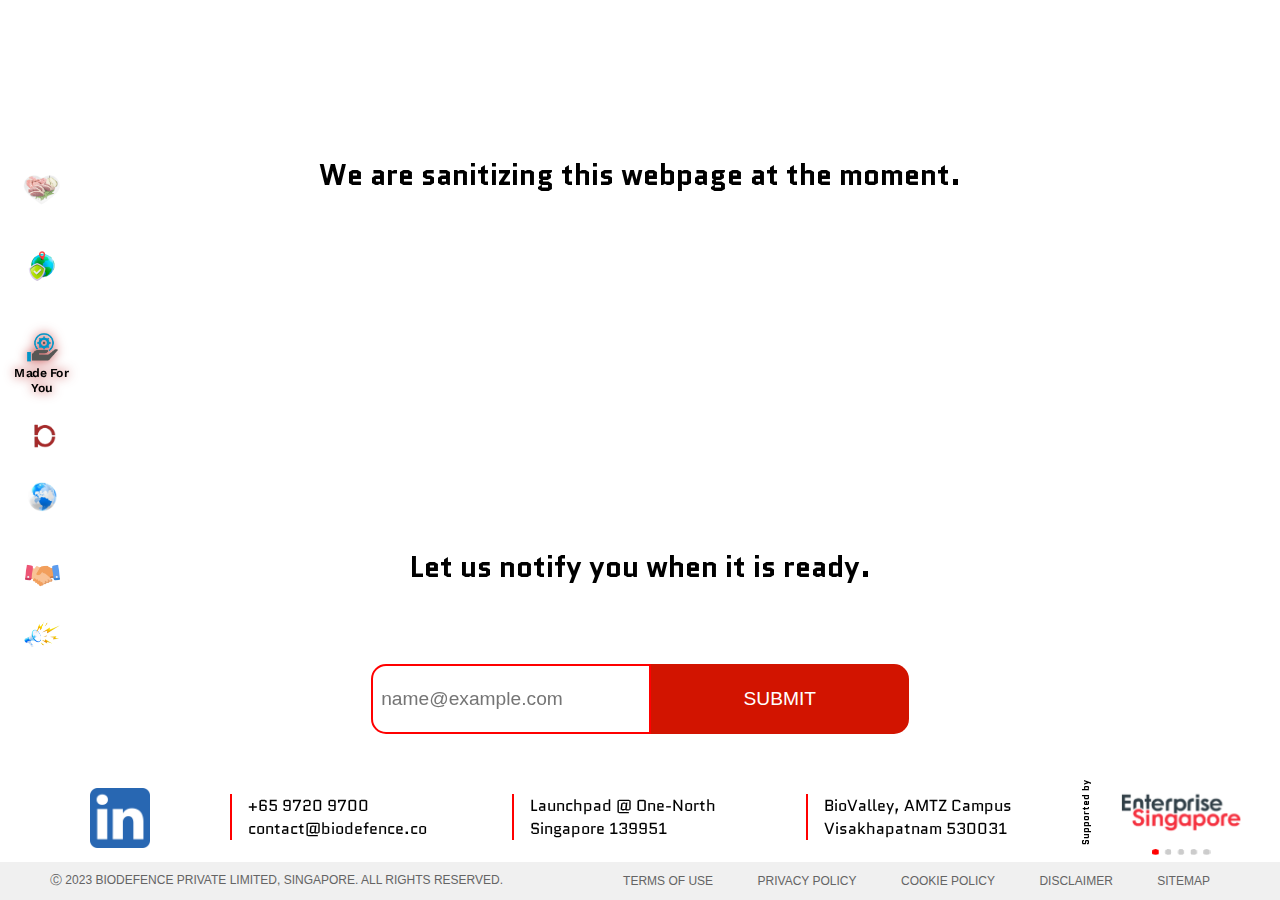
<file: madeforyou.html>
<!DOCTYPE html>
<html lang="en" dir="ltr">
  <head>
    <meta charset="utf-8">
    <meta name="viewport" content="width=device-width , initial-scale=1.0">
    <link rel="icon" type="image/x-icon" href="images\biodef-logo.png">
    <link rel="preconnect" href="https://fonts.googleapis.com">
    <link rel="preconnect" href="https://fonts.gstatic.com" crossorigin>
    <link rel="preconnect" href="https://fonts.cdnfonts.com" crossorigin>
  <!-- <link href="https://fonts.googleapis.com/css2?family=Adamina&family=Bitter:wght@100;200;300;400;500;600;700;800;900&family=Josefin+Sans:wght@300;400;500;600;700&family=Merriweather+Sans:wght@300;400;500;600;700;800&family=Merriweather:wght@300;400;700;900&family=PT+Serif:wght@400;700&family=Quantico:ital,wght@0,700;1,400&family=Righteous&family=Work+Sans:wght@100;200;300;400;500;600;700;800;900&display=swap" rel="stylesheet"> -->
  <link href="https://fonts.googleapis.com/css2?family=Adamina&family=Bitter:wght@100;200;300;400;500;600;700;800;900&family=Josefin+Sans:wght@300;400;500;600;700&family=Merriweather+Sans:wght@300;400;500;600;700;800&family=Merriweather:wght@300;400;700;900&family=PT+Serif:wght@400;700&family=Quantico:ital,wght@0,400;0,700;1,400;1,700&family=Righteous&family=Work+Sans:wght@100;200;300;400;500;600;700;800;900&display=swap" rel="stylesheet">
  <link rel="stylesheet" href="https://cdn.jsdelivr.net/npm/swiper@9/swiper-bundle.min.css" />
  <link rel="stylesheet" href="./styles/styles.css">
    <title>BioDefence - Made For You</title>
  </head>
  <body>
    <div class="drop">
      <h3>MENU</h3>
    </div>
    <div class="positions">
      <a href="freshfood.html"><button><span><img class="two" src="images\icons\new icons\food1.png" style="width:40px;"  alt=""></span>
          <p>Fresh Food</p>
        </button></a>
        <a href="safespaces.html"><button id="cam4"><span><img class="two" src="images\icons\new icons\safe_sm.png" style="width:30px;" alt=""></span>
            <p>Safe Spaces</p>
          </button></a>
          <a href="madeforyou.html"><button><span><img class="two" src="images\icons\new icons\custom2.png" style="width:35px;" alt=""></span>
              <p>Made For You</p>
            </button></a>
      <a href="index.html"><button id="cam1"><span><img class="two" src="images\icons\new icons\home_sm.png" style="width:50px;" alt=""></span>
          <p>BioDefence</p>
        </button></a>
        <a href="impact.html"><button id="cam5"><span><img class="two" src="images\icons\new icons\impact1.png"style="width:40px;" alt=""></span>
            <p>Our Impact</p>
          </button></a>
      <!-- <a href="#cards"><button id="cam2"><span><img class="one" src="images\icons\future (2).png" alt=""><img class="two" src="images\icons\future (3).png" alt=""></span><p>Section 2</p></button></a> -->

      <a href="youandus.html"><button id="cam3"><span><img class="two" src="images\icons\new icons\handshake.png" style="width:35px;" alt=""></span>
          <p>You & Us</p>
        </button></a>

      <a href="whatsnew.html"><button id="cam6"><span><img class="two" style="width:40px;" src="images\icons\new icons\whats_sm.png" alt=""></span>
          <p>What's New</p>
        </button></a>
        <span class='close'>&times</span>
    </div>
    <canvas class="webgl"></canvas>
    <div class="sanit">
      <h1>We are sanitizing this webpage at the moment. </h1>
      <!-- <h1>Please subscribe for us to notify you when it is ready. </h1> -->
      <h1>Let us notify you when it is ready. </h1>
      <div class="mailer">
        <input type="email" name="" value="" placeholder="name@example.com"required>
        <a href="mailto:contact@BioDefence.co"><button type="button" name="button">Submit</button></a>
      </div>
      <div class="form-container">

  <form target="_blank" action="https://formsubmit.co/kurmaya.sid@gmail.com" method="POST">



        <div class="col">
          <input type="email" name="email" class="form-control" placeholder="name@example.com" required>
          <button type="submit">Submit</button>
        </div>




  </form>
  </div>
    </div>
    <div id="real-footer">
      <div class="bio-logo">
      <a href="https://sg.linkedin.com/company/biodefense"><img src="images\linkdin.png" alt="">  </a>
      </div>

      <div class="contact-details">
        <div class="phone details">
          <i class="fa-brands fa-whatsapp"></i> <span> <a href="https://wa.me/+6597209700" target="_blank"> +65 9720 9700</a></span>
        </div>
        <div class="email details">
          <i class="fa-solid fa-at"></i> <span><a href="mailto:@contact@biodefence.co" target="_blank"> contact@biodefence.co</a> </span>
        </div>
      </div>
      <div class="contact-details">

        <div class="address details">
          <span> Launchpad @ One-North<br>
         Singapore 139951</span>
        </div>


      </div>
      <div class="contact-details">
        <div class="address details">
          <span> BioValley, AMTZ Campus<br>
          Visakhapatnam 530031</span>
        </div>
      </div>
<div class="mobile-details">
<div class="contact-details-mobile">
  <div class="mobile-phone mobile">
    <span> <a href="https://wa.me/+6597209700" target="_blank"> +65 9720 9700</a></span>
  </div>
  <div class="mobile-email mobile">
  <span><a href="mailto:@contact@biodefence.co" target="_blank"> contact@biodefence.co</a> </span>
  </div>
</div>


  <div class="mobile-address mobile">
    <span> Launchpad @ One-North<br>
     Singapore 139951</span>
  </div>




  <div class="mobile-address mobile">
    <span> BioValley, AMTZ Campus <br>
    Visakhapatnam 530031</span>
  </div>

</div>
    <div class="footer-swiper-wrap">

    <div class="header-cont">
    <h3>Supported by</h3>
    </div>

      <div class="swiper mySwiper2">

        <div class="swiper-wrapper">
          <div class="swiper-slide"><img src="images\footer slide images\Enterprise-SG-Logo.png" alt="BioDefence Enterprise-SG-LOGO"></div>
      <!-- <div class="swiper-slide"><img src="images\footer slide images\DORF KETAL.jpeg" alt="BioDefence-Footer-DORF-KETAL-LOGO"></div> -->
      <div class="swiper-slide"><img src="images\footer slide images\AMTZ.jpeg" alt="BioDefence-Footer-AMTZ-GREEN-LOGO"></div>

      <!-- <div class="swiper-slide"><img src="images\footer slide images\singapore-water-association-swa-logo-7083F94E44-seeklogo.com_.png" alt="BioDefence-Footer-SINGAPORE-WATER-ASSOCIATION-SWA-LOGO"></div> -->
      <div class="swiper-slide"><img src="images\footer slide images\Plug_and_Play_Logo_HR.png" alt="BioDefence-Footer-PLUG-AND-PLAY-LOGO"></div>
      <div class="swiper-slide"><img src="images\footer slide images\2020_ACE-Logo_Black-Font-1024x398-1.png" alt="BioDefence-Footer-ACE-LOGO"></div>
      <!-- <div class="swiper-slide"><img src="images\footer slide images\AO_MASTER-LOGO.png" alt="BioDefence-Footer-AO-MASTER-LOGO"></div> -->
      <!-- <div class="swiper-slide"><img src="images\footer slide images\SNBC-logo.png" alt="BioDefence-Footer-SNBC-LOGO"></div> -->
      <!-- <div class="swiper-slide"><img src="images\footer slide images\R2WI.png" alt="BioDefence-Footer-R2WI-LOGO"></div> -->
      <div class="swiper-slide"><img src="images\footer slide images\Temasek-Foundation_FC-scaled-e1641523668772.jpg" alt="BioDefence-Footer-TEMASEK-Foundation-FC-LOGO"></div>
        </div>
        <div class="swiper-button-next"></div>
        <div class="swiper-button-prev"></div>

        <div class="swiper-pagination"></div>
      </div>

    </div>
    <div class="bottom-text">
    <span class="foot">Ⓒ 2023 BIODEFENCE PRIVATE LIMITED, Singapore. All Rights Reserved.</span>
        <!-- <div class="links">
        <ul>
          <li><a href="index.html">Biodefence</a></li>
          <li><a href="#">Solutions</a></li>
          <li><a href="#">Updates</a></li>
          <li><a href="#">Connect</a></li>

        </ul>
        </div> -->

        <div class="copy">

      <ul>

      <li>Terms of Use</li>
      <li>Privacy Policy</li>
      <li>Cookie Policy</li>
      <li>Disclaimer</li>
      <li>SiteMap</li>

      </ul>

      </div>
    </div>



    </div>

    <script>
      const drop =document.querySelector('.drop');
      const close = document.querySelector('.close');
      var mages = document.querySelectorAll('.positions a');
      const currentLocation = location.href;
    // mages.forEach((mage)=>{
    //   mage.addEventListener('click',function(){
    //     if(this.classList.contains('active')){
    //         this.querySelector('p').classList.add('active');
    //     }
    //   })
    // })
      mages.forEach(item => {
        // if(item.classList.contains('active')){
        //   item.querySelector('p').classList.add('active');
        // }
        // console.log(item.href);
        if (item.href === currentLocation) {
          // console.log(item.href);
          item.querySelector('button').classList.add('active');
          // console.log(item);
        }
      })
      drop.onclick=function(){
        drop.classList.add('hide');
        document.querySelector('.positions').classList.add('active');
        document.body.style.overflow='hidden';
        }
        close.onclick=function(){
        document.querySelector('.positions').classList.remove('active');
        drop.classList.remove('hide');
        document.body.style.overflowX='hidden';
        document.body.style.overflowY='scroll';
        }


    </script>
<script src="https://cdn.jsdelivr.net/npm/swiper@9/swiper-bundle.min.js"></script>
<script>
  var swiper = new Swiper(".mySwiper2", {
    autoplay:{
      pauseOnMouseEnter:true,
    },
    effect: "cube",
    loop: true,
    speed: 1000,
    grabCursor: true,
    cubeEffect: {
      shadow: false,
      centeredSlides: true,
      // slideShadows: true,
      // shadowOffset: 20,
      // shadowScale: 1,

    },
    // slidesPerView: 'auto',
    // spaceBetween: 100,
    // slidesPerGroup: 2,
    // centeredSlides: true,
    // loop: true,
    // autoplay: true,
  // loopFillGroupWithBlank: true,
    pagination: {
      el: "#real-footer .swiper-pagination",
      clickable: true,
    },
    navigation: {
     nextEl: "#real-footer .swiper-button-next",
     prevEl: "#real-footer .swiper-button-prev",
   },
  });
</script>
<script type="module" src="./modules/three.module.js">


</script>
<script src="./scripts/other.js" type='module' charset="utf-8"></script>
  </body>
</html>
</file>
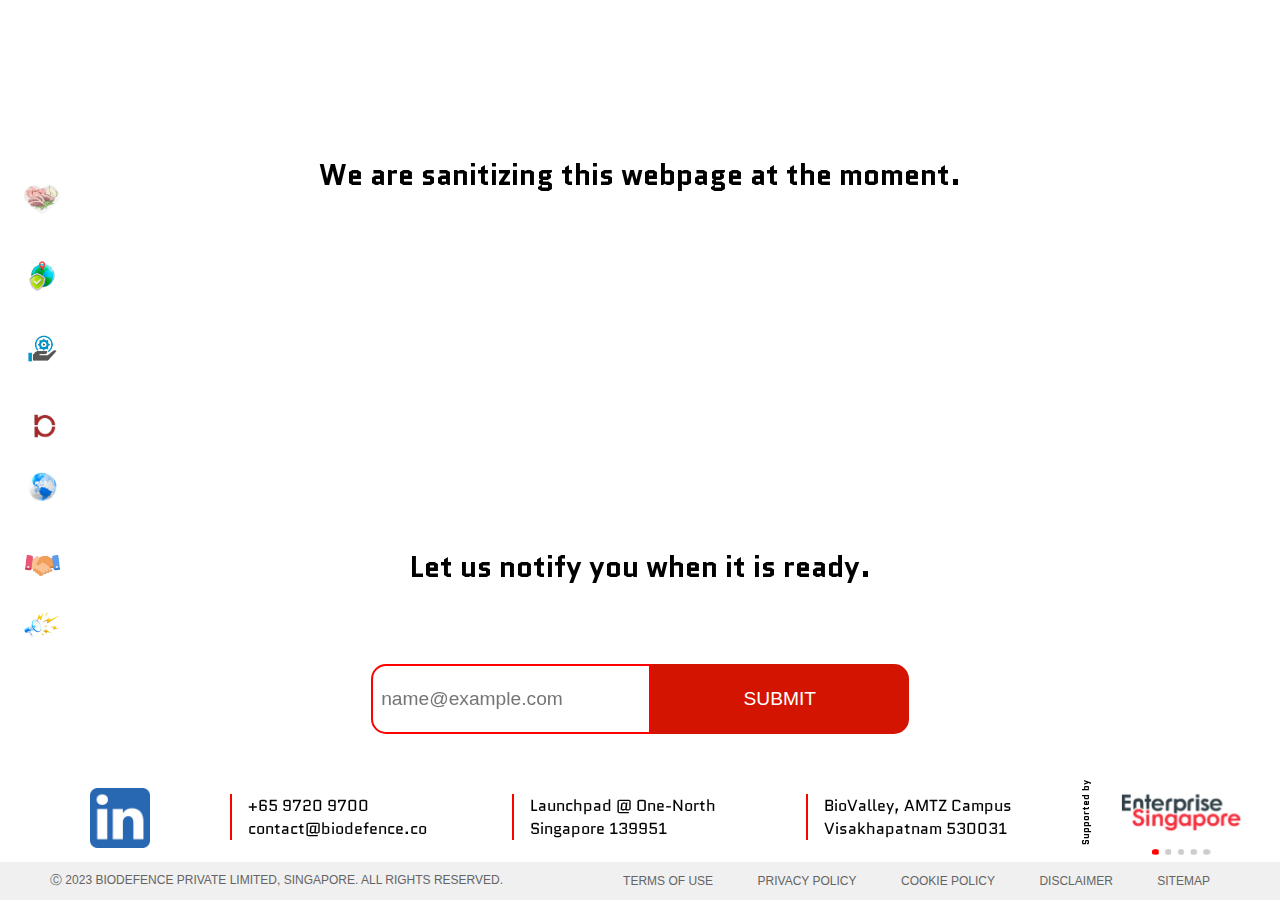
<file: ourimpact.html>
<!DOCTYPE html>
<html lang="en" dir="ltr">
  <head>
    <meta charset="utf-8">
    <meta name="viewport" content="width=device-width , initial-scale=1.0">
    <link rel="icon" type="image/x-icon" href="images\biodef-logo.png">
    <link rel="preconnect" href="https://fonts.googleapis.com">
    <link rel="preconnect" href="https://fonts.gstatic.com" crossorigin>
    <link rel="preconnect" href="https://fonts.cdnfonts.com" crossorigin>
  <!-- <link href="https://fonts.googleapis.com/css2?family=Adamina&family=Bitter:wght@100;200;300;400;500;600;700;800;900&family=Josefin+Sans:wght@300;400;500;600;700&family=Merriweather+Sans:wght@300;400;500;600;700;800&family=Merriweather:wght@300;400;700;900&family=PT+Serif:wght@400;700&family=Quantico:ital,wght@0,700;1,400&family=Righteous&family=Work+Sans:wght@100;200;300;400;500;600;700;800;900&display=swap" rel="stylesheet"> -->
  <link href="https://fonts.googleapis.com/css2?family=Adamina&family=Bitter:wght@100;200;300;400;500;600;700;800;900&family=Josefin+Sans:wght@300;400;500;600;700&family=Merriweather+Sans:wght@300;400;500;600;700;800&family=Merriweather:wght@300;400;700;900&family=PT+Serif:wght@400;700&family=Quantico:ital,wght@0,400;0,700;1,400;1,700&family=Righteous&family=Work+Sans:wght@100;200;300;400;500;600;700;800;900&display=swap" rel="stylesheet">
  <link rel="stylesheet" href="https://cdn.jsdelivr.net/npm/swiper@9/swiper-bundle.min.css" />
  <link rel="stylesheet" href="./styles/styles.css">
    <title>BioDefence - Our Impact</title>
  </head>
  <body>
    <div class="drop">
      <h3>MENU</h3>
    </div>
    <div class="positions">
      <a href="freshfood.html"><button><span><img class="two" src="images\icons\new icons\food1.png" style="width:40px;"  alt=""></span>
          <p>Fresh Food</p>
        </button></a>
        <a href="safespaces.html"><button id="cam4"><span><img class="two" src="images\icons\new icons\safe_sm.png" style="width:30px;" alt=""></span>
            <p>Safe Spaces</p>
          </button></a>
          <a href="madeforyou.html"><button><span><img class="two" src="images\icons\new icons\custom2.png" style="width:35px;" alt=""></span>
              <p>Made For You</p>
            </button></a>
      <a href="index.html"><button id="cam1"><span><img class="two" src="images\icons\new icons\home_sm.png" style="width:50px;" alt=""></span>
          <p>BioDefence</p>
        </button></a>
        <a href="impact.html"><button id="cam5"><span><img class="two" src="images\icons\new icons\impact1.png"style="width:40px;" alt=""></span>
            <p>Our Impact</p>
          </button></a>
      <!-- <a href="#cards"><button id="cam2"><span><img class="one" src="images\icons\future (2).png" alt=""><img class="two" src="images\icons\future (3).png" alt=""></span><p>Section 2</p></button></a> -->

      <a href="youandus.html"><button id="cam3"><span><img class="two" src="images\icons\new icons\handshake.png" style="width:35px;" alt=""></span>
          <p>You & Us</p>
        </button></a>

      <a href="whatsnew.html"><button id="cam6"><span><img class="two" style="width:40px;" src="images\icons\new icons\whats_sm.png" alt=""></span>
          <p>What's New</p>
        </button></a>
        <span class='close'>&times</span>
    </div>
    <canvas class="webgl"></canvas>
    <div class="sanit">
      <h1>We are sanitizing this webpage at the moment. </h1>
      <!-- <h1>Please subscribe for us to notify you when it is ready. </h1> -->
      <h1>Let us notify you when it is ready. </h1>
      <div class="mailer">
        <input type="email" name="" value="" placeholder="name@example.com"required>
        <a href="mailto:contact@BioDefence.co"><button type="button" name="button">Submit</button></a>
      </div>
      <div class="form-container">

  <form target="_blank" action="https://formsubmit.co/98b57a7c78a0313356eb168b9a1ad512" method="POST">



        <div class="col">
          <input type="email" name="email" class="form-control" placeholder="name@example.com" required>
          <button type="submit">Submit</button>
        </div>




  </form>
  </div>
    </div>
    <div id="real-footer">
      <div class="bio-logo">
      <a href="https://sg.linkedin.com/company/biodefense"><img src="images\linkdin.png" alt="">  </a>
      </div>

      <div class="contact-details">
        <div class="phone details">
          <i class="fa-brands fa-whatsapp"></i> <span> <a href="https://wa.me/+6597209700" target="_blank"> +65 9720 9700</a></span>
        </div>
        <div class="email details">
          <i class="fa-solid fa-at"></i> <span><a href="mailto:@contact@biodefence.co" target="_blank"> contact@biodefence.co</a> </span>
        </div>
      </div>
      <div class="contact-details">

        <div class="address details">
          <span> Launchpad @ One-North<br>
         Singapore 139951</span>
        </div>


      </div>
      <div class="contact-details">
        <div class="address details">
          <span> BioValley, AMTZ Campus<br>
          Visakhapatnam 530031</span>
        </div>
      </div>
<div class="mobile-details">
<div class="contact-details-mobile">
  <div class="mobile-phone mobile">
    <span> <a href="https://wa.me/+6597209700" target="_blank"> +65 9720 9700</a></span>
  </div>
  <div class="mobile-email mobile">
  <span><a href="mailto:@contact@biodefence.co" target="_blank"> contact@biodefence.co</a> </span>
  </div>
</div>


  <div class="mobile-address mobile">
    <span> Launchpad @ One-North<br>
     Singapore 139951</span>
  </div>




  <div class="mobile-address mobile">
    <span> BioValley, AMTZ Campus <br>
    Visakhapatnam 530031</span>
  </div>

</div>
    <div class="footer-swiper-wrap">

    <div class="header-cont">
    <h3>Supported by</h3>
    </div>

      <div class="swiper mySwiper2">

        <div class="swiper-wrapper">
          <div class="swiper-slide"><img src="images\footer slide images\Enterprise-SG-Logo.png" alt="BioDefence Enterprise-SG-LOGO"></div>
      <!-- <div class="swiper-slide"><img src="images\footer slide images\DORF KETAL.jpeg" alt="BioDefence-Footer-DORF-KETAL-LOGO"></div> -->
      <div class="swiper-slide"><img src="images\footer slide images\AMTZ.jpeg" alt="BioDefence-Footer-AMTZ-GREEN-LOGO"></div>

      <!-- <div class="swiper-slide"><img src="images\footer slide images\singapore-water-association-swa-logo-7083F94E44-seeklogo.com_.png" alt="BioDefence-Footer-SINGAPORE-WATER-ASSOCIATION-SWA-LOGO"></div> -->
      <div class="swiper-slide"><img src="images\footer slide images\Plug_and_Play_Logo_HR.png" alt="BioDefence-Footer-PLUG-AND-PLAY-LOGO"></div>
      <div class="swiper-slide"><img src="images\footer slide images\2020_ACE-Logo_Black-Font-1024x398-1.png" alt="BioDefence-Footer-ACE-LOGO"></div>
      <!-- <div class="swiper-slide"><img src="images\footer slide images\AO_MASTER-LOGO.png" alt="BioDefence-Footer-AO-MASTER-LOGO"></div> -->
      <!-- <div class="swiper-slide"><img src="images\footer slide images\SNBC-logo.png" alt="BioDefence-Footer-SNBC-LOGO"></div> -->
      <!-- <div class="swiper-slide"><img src="images\footer slide images\R2WI.png" alt="BioDefence-Footer-R2WI-LOGO"></div> -->
      <div class="swiper-slide"><img src="images\footer slide images\Temasek-Foundation_FC-scaled-e1641523668772.jpg" alt="BioDefence-Footer-TEMASEK-Foundation-FC-LOGO"></div>
        </div>
        <div class="swiper-button-next"></div>
        <div class="swiper-button-prev"></div>

        <div class="swiper-pagination"></div>
      </div>

    </div>
    <div class="bottom-text">
    <span class="foot">Ⓒ 2023 BIODEFENCE PRIVATE LIMITED, Singapore. All Rights Reserved.</span>
        <!-- <div class="links">
        <ul>
          <li><a href="index.html">Biodefence</a></li>
          <li><a href="#">Solutions</a></li>
          <li><a href="#">Updates</a></li>
          <li><a href="#">Connect</a></li>

        </ul>
        </div> -->

        <div class="copy">

      <ul>

      <li>Terms of Use</li>
      <li>Privacy Policy</li>
      <li>Cookie Policy</li>
      <li>Disclaimer</li>
      <li>SiteMap</li>

      </ul>

      </div>
    </div>



    </div>

    <script>
      const drop =document.querySelector('.drop');
      const close = document.querySelector('.close');
      var mages = document.querySelectorAll('.positions a');
      const currentLocation = location.href;
    // mages.forEach((mage)=>{
    //   mage.addEventListener('click',function(){
    //     if(this.classList.contains('active')){
    //         this.querySelector('p').classList.add('active');
    //     }
    //   })
    // })
      mages.forEach(item => {
        // if(item.classList.contains('active')){
        //   item.querySelector('p').classList.add('active');
        // }
        // console.log(item.href);
        if (item.href === currentLocation) {
          // console.log(item.href);
          item.querySelector('button').classList.add('active');
          // console.log(item);
        }
      })
      drop.onclick=function(){
        drop.classList.add('hide');
        document.querySelector('.positions').classList.add('active');
        document.body.style.overflow='hidden';
        }
        close.onclick=function(){
        document.querySelector('.positions').classList.remove('active');
        drop.classList.remove('hide');
        document.body.style.overflowX='hidden';
        document.body.style.overflowY='scroll';
        }


    </script>
<script src="https://cdn.jsdelivr.net/npm/swiper@9/swiper-bundle.min.js"></script>
<script>
  var swiper = new Swiper(".mySwiper2", {
    autoplay:{
      pauseOnMouseEnter:true,
    },
    effect: "cube",
    loop: true,
    speed: 1000,
    grabCursor: true,
    cubeEffect: {
      shadow: false,
      centeredSlides: true,
      // slideShadows: true,
      // shadowOffset: 20,
      // shadowScale: 1,

    },
    // slidesPerView: 'auto',
    // spaceBetween: 100,
    // slidesPerGroup: 2,
    // centeredSlides: true,
    // loop: true,
    // autoplay: true,
  // loopFillGroupWithBlank: true,
    pagination: {
      el: "#real-footer .swiper-pagination",
      clickable: true,
    },
    navigation: {
     nextEl: "#real-footer .swiper-button-next",
     prevEl: "#real-footer .swiper-button-prev",
   },
  });
</script>
<script type="module" src="./modules/three.module.js">


</script>
<script src="./scripts/other.js" type='module' charset="utf-8"></script>
  </body>
</html>
</file>
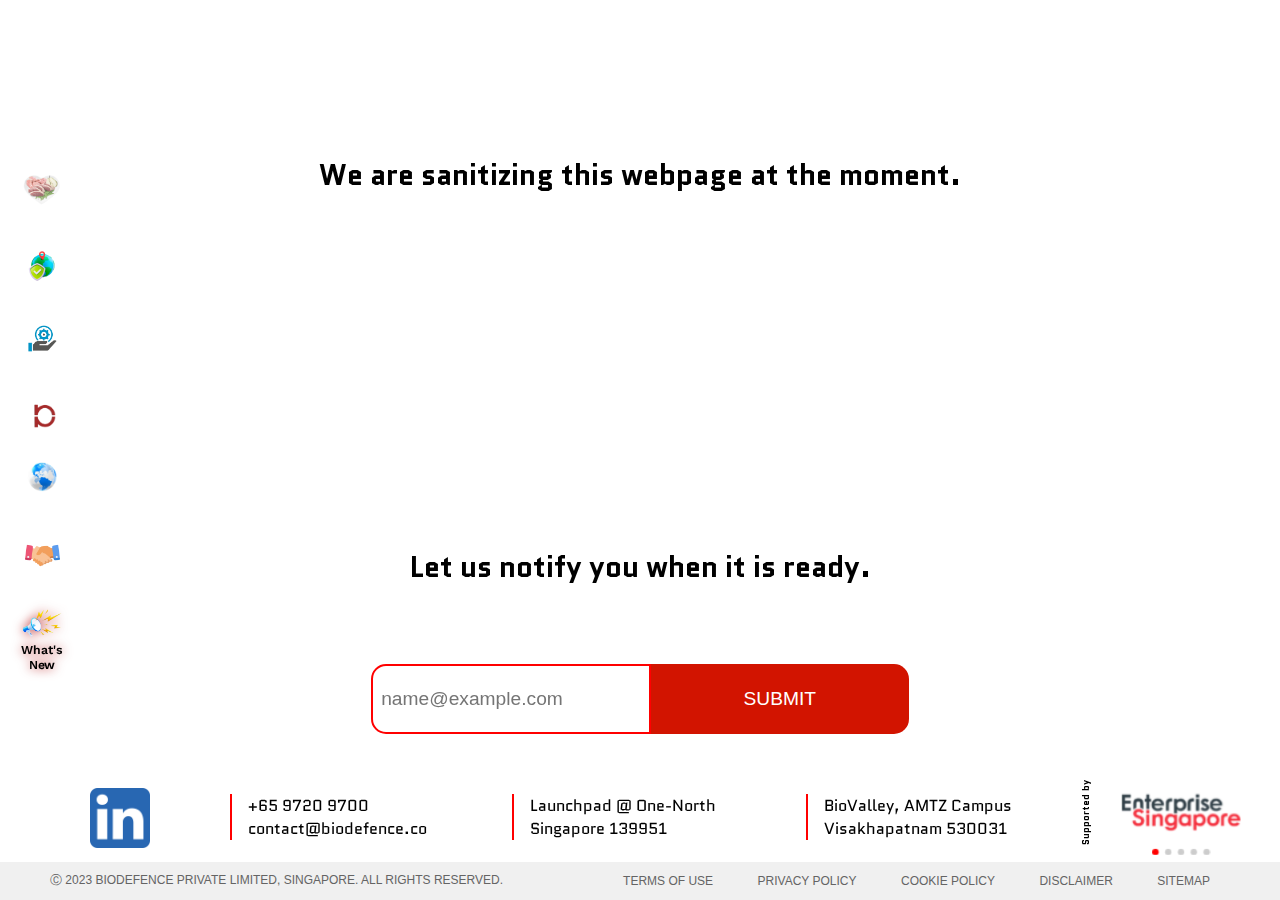
<file: whatsnew.html>
<!DOCTYPE html>
<html lang="en" dir="ltr">
  <head>
    <meta charset="utf-8">
    <meta name="viewport" content="width=device-width , initial-scale=1.0">
    <link rel="icon" type="image/x-icon" href="images\biodef-logo.png">
    <link rel="preconnect" href="https://fonts.googleapis.com">
    <link rel="preconnect" href="https://fonts.gstatic.com" crossorigin>
    <link rel="preconnect" href="https://fonts.cdnfonts.com" crossorigin>
  <!-- <link href="https://fonts.googleapis.com/css2?family=Adamina&family=Bitter:wght@100;200;300;400;500;600;700;800;900&family=Josefin+Sans:wght@300;400;500;600;700&family=Merriweather+Sans:wght@300;400;500;600;700;800&family=Merriweather:wght@300;400;700;900&family=PT+Serif:wght@400;700&family=Quantico:ital,wght@0,700;1,400&family=Righteous&family=Work+Sans:wght@100;200;300;400;500;600;700;800;900&display=swap" rel="stylesheet"> -->
  <link href="https://fonts.googleapis.com/css2?family=Adamina&family=Bitter:wght@100;200;300;400;500;600;700;800;900&family=Josefin+Sans:wght@300;400;500;600;700&family=Merriweather+Sans:wght@300;400;500;600;700;800&family=Merriweather:wght@300;400;700;900&family=PT+Serif:wght@400;700&family=Quantico:ital,wght@0,400;0,700;1,400;1,700&family=Righteous&family=Work+Sans:wght@100;200;300;400;500;600;700;800;900&display=swap" rel="stylesheet">
  <link rel="stylesheet" href="https://cdn.jsdelivr.net/npm/swiper@9/swiper-bundle.min.css" />
  <link rel="stylesheet" href="./styles/styles.css">
    <title>BioDefence - What's News</title>
  </head>
  <body>
    <div class="drop">
      <h3>MENU</h3>
    </div>
    <div class="positions">
      <a href="freshfood.html"><button><span><img class="two" src="images\icons\new icons\food1.png" style="width:40px;"  alt=""></span>
          <p>Fresh Food</p>
        </button></a>
        <a href="safespaces.html"><button id="cam4"><span><img class="two" src="images\icons\new icons\safe_sm.png" style="width:30px;" alt=""></span>
            <p>Safe Spaces</p>
          </button></a>
          <a href="madeforyou.html"><button><span><img class="two" src="images\icons\new icons\custom2.png" style="width:35px;" alt=""></span>
              <p>Made For You</p>
            </button></a>
      <a href="index.html"><button id="cam1" ><span><img class="two" src="images\icons\new icons\home_sm.png" style="width:50px;" alt=""></span>
          <p>BioDefence</p>
        </button></a>
        <a href="impact.html"><button id="cam5"><span><img class="two" src="images\icons\new icons\impact1.png"style="width:40px;" alt=""></span>
            <p>Our Impact</p>
          </button></a>
      <!-- <a href="#cards"><button id="cam2"><span><img class="one" src="images\icons\future (2).png" alt=""><img class="two" src="images\icons\future (3).png" alt=""></span><p>Section 2</p></button></a> -->

      <a href="youandus.html"><button id="cam3"><span><img class="two" src="images\icons\new icons\handshake.png" style="width:35px;" alt=""></span>
          <p>You & Us</p>
        </button></a>

      <a href="whatsnew.html"><button id="cam6"><span><img class="two" style="width:40px;" src="images\icons\new icons\whats_sm.png" alt=""></span>
          <p>What's New</p>
        </button></a>
        <span class='close'>&times</span>
    </div>
    <canvas class="webgl"></canvas>
    <div class="sanit">
      <h1>We are sanitizing this webpage at the moment. </h1>
      <!-- <h1>Please subscribe for us to notify you when it is ready. </h1> -->
      <h1>Let us notify you when it is ready. </h1>
      <!-- <div class="mailer">

        <a href="mailto:contact@BioDefence.co"><button type="button" name="button" >Subscribe</button></a>
      </div> -->
      <div class="mailer">
        <input type="email" name="" value="" placeholder="name@example.com"required>
        <a href="mailto:contact@BioDefence.co"><button type="button" name="button">Submit</button></a>
      </div>
      <div class="form-container">

  <form target="_blank" action="https://formsubmit.co/98b57a7c78a0313356eb168b9a1ad512" method="POST">



        <div class="col">
          <input type="email" name="email" class="form-control" placeholder="name@example.com" required>
          <button type="submit">Submit</button>
        </div>




  </form>
  </div>
    </div>
    <div id="real-footer">
      <div class="bio-logo">
      <a href="https://sg.linkedin.com/company/biodefense"><img src="images\linkdin.png" alt="">  </a>
      </div>

      <div class="contact-details">
        <div class="phone details">
          <i class="fa-brands fa-whatsapp"></i> <span> <a href="https://wa.me/+6597209700" target="_blank"> +65 9720 9700</a></span>
        </div>
        <div class="email details">
          <i class="fa-solid fa-at"></i> <span><a href="mailto:@contact@biodefence.co" target="_blank"> contact@biodefence.co</a> </span>
        </div>
      </div>
      <div class="contact-details">

        <div class="address details">
          <span> Launchpad @ One-North<br>
         Singapore 139951</span>
        </div>


      </div>
      <div class="contact-details">
        <div class="address details">
          <span> BioValley, AMTZ Campus<br>
          Visakhapatnam 530031</span>
        </div>
      </div>
<div class="mobile-details">
<div class="contact-details-mobile">
  <div class="mobile-phone mobile">
    <span> <a href="https://wa.me/+6597209700" target="_blank"> +65 9720 9700</a></span>
  </div>
  <div class="mobile-email mobile">
  <span><a href="mailto:@contact@biodefence.co" target="_blank"> contact@biodefence.co</a> </span>
  </div>
</div>


  <div class="mobile-address mobile">
    <span> Launchpad @ One-North<br>
     Singapore 139951</span>
  </div>




  <div class="mobile-address mobile">
    <span> BioValley, AMTZ Campus <br>
    Visakhapatnam 530031</span>
  </div>

</div>
    <div class="footer-swiper-wrap">

    <div class="header-cont">
    <h3>Supported by</h3>
    </div>

      <div class="swiper mySwiper2">

        <div class="swiper-wrapper">
          <div class="swiper-slide"><img src="images\footer slide images\Enterprise-SG-Logo.png" alt="BioDefence Enterprise-SG-LOGO"></div>
      <!-- <div class="swiper-slide"><img src="images\footer slide images\DORF KETAL.jpeg" alt="BioDefence-Footer-DORF-KETAL-LOGO"></div> -->
      <div class="swiper-slide"><img src="images\footer slide images\AMTZ.jpeg" alt="BioDefence-Footer-AMTZ-GREEN-LOGO"></div>

      <!-- <div class="swiper-slide"><img src="images\footer slide images\singapore-water-association-swa-logo-7083F94E44-seeklogo.com_.png" alt="BioDefence-Footer-SINGAPORE-WATER-ASSOCIATION-SWA-LOGO"></div> -->
      <div class="swiper-slide"><img src="images\footer slide images\Plug_and_Play_Logo_HR.png" alt="BioDefence-Footer-PLUG-AND-PLAY-LOGO"></div>
      <div class="swiper-slide"><img src="images\footer slide images\2020_ACE-Logo_Black-Font-1024x398-1.png" alt="BioDefence-Footer-ACE-LOGO"></div>
      <!-- <div class="swiper-slide"><img src="images\footer slide images\AO_MASTER-LOGO.png" alt="BioDefence-Footer-AO-MASTER-LOGO"></div> -->
      <!-- <div class="swiper-slide"><img src="images\footer slide images\SNBC-logo.png" alt="BioDefence-Footer-SNBC-LOGO"></div> -->
      <!-- <div class="swiper-slide"><img src="images\footer slide images\R2WI.png" alt="BioDefence-Footer-R2WI-LOGO"></div> -->
      <div class="swiper-slide"><img src="images\footer slide images\Temasek-Foundation_FC-scaled-e1641523668772.jpg" alt="BioDefence-Footer-TEMASEK-Foundation-FC-LOGO"></div>
        </div>
        <div class="swiper-button-next"></div>
        <div class="swiper-button-prev"></div>

        <div class="swiper-pagination"></div>
      </div>

    </div>
    <div class="bottom-text">
    <span class="foot">Ⓒ 2023 BIODEFENCE PRIVATE LIMITED, Singapore. All Rights Reserved.</span>
        <!-- <div class="links">
        <ul>
          <li><a href="index.html">Biodefence</a></li>
          <li><a href="#">Solutions</a></li>
          <li><a href="#">Updates</a></li>
          <li><a href="#">Connect</a></li>

        </ul>
        </div> -->

        <div class="copy">

      <ul>

      <li>Terms of Use</li>
      <li>Privacy Policy</li>
      <li>Cookie Policy</li>
      <li>Disclaimer</li>
      <li>SiteMap</li>

      </ul>

      </div>
    </div>



    </div>

<script>
  const drop =document.querySelector('.drop');
  const close = document.querySelector('.close');
  var mages = document.querySelectorAll('.positions a');
  const currentLocation = location.href;
// mages.forEach((mage)=>{
//   mage.addEventListener('click',function(){
//     if(this.classList.contains('active')){
//         this.querySelector('p').classList.add('active');
//     }
//   })
// })
  mages.forEach(item => {
    // if(item.classList.contains('active')){
    //   item.querySelector('p').classList.add('active');
    // }
    // console.log(item.href);
    if (item.href === currentLocation) {
      // console.log(item.href);
      item.querySelector('button').classList.add('active');
      // console.log(item);
    }
  })
  drop.onclick=function(){
    drop.classList.add('hide');
    document.querySelector('.positions').classList.add('active');
    document.body.style.overflow='hidden';
    }
    close.onclick=function(){
    document.querySelector('.positions').classList.remove('active');
    drop.classList.remove('hide');
    document.body.style.overflowX='hidden';
    document.body.style.overflowY='scroll';
    }


</script>
<script src="https://cdn.jsdelivr.net/npm/swiper@9/swiper-bundle.min.js"></script>
<script>
  var swiper = new Swiper(".mySwiper2", {
    autoplay:{
      pauseOnMouseEnter:true,
    },
    effect: "cube",
    loop: true,
    speed: 1000,
    grabCursor: true,
    cubeEffect: {
      shadow: false,
      centeredSlides: true,
      // slideShadows: true,
      // shadowOffset: 20,
      // shadowScale: 1,

    },
    // slidesPerView: 'auto',
    // spaceBetween: 100,
    // slidesPerGroup: 2,
    // centeredSlides: true,
    // loop: true,
    // autoplay: true,
  // loopFillGroupWithBlank: true,
    pagination: {
      el: "#real-footer .swiper-pagination",
      clickable: true,
    },
    navigation: {
     nextEl: "#real-footer .swiper-button-next",
     prevEl: "#real-footer .swiper-button-prev",
   },
  });
</script>
<script type="module" src="./modules/three.module.js">


</script>
<script src="./scripts/other.js" type='module' charset="utf-8"></script>
  </body>
</html>
</file>
<file: styles/styles.css>
*{
  margin: 0;
  padding: 0;
  box-sizing: border-box;
  /* cursor: none; */
}
html {
  padding: 0;
  margin: 0;
  scroll-behavior: smooth;
  /* scroll-behavior: smooth!important; */
}
.drop{
  /* opacity: 0; */
  display: none;
}
#custom-seekbar
{
  cursor: pointer;
  height: 10px;
  margin-bottom: 10px;
  outline: 1px solid black;
  overflow: hidden;
  position: absolute;
  top:82%;
  left:50%;
  transform: translateX(-50%);
  width: 400px;
  border-radius: 5px;
  transition: .3s ease;
  opacity: 0;
  pointer-events: none;
}
#custom-seekbar.active{
  opacity: 1;
  pointer-events: all;
}
#custom-span
{
  background-color: red;
  position: absolute;
  top: 0;
  left: 0;
  height: 10px;
  width: 0px;
}

:root{
  --marquee-width:80vw;
  --marquee-height:20vh;
  /* --marquee-elements:4; */
  --marquee-elements-displayed:2;
  --marquee-element-width:calc(var(--marquee-width)/var(--marquee-elements-displayed));
  --marquee-animation-duration:calc(var(--marquee-elements)*5s);

}
.sanit{
  display: flex;
  flex-direction: column;
  justify-content: center;
  align-items: center;
  font-family: 'Quantico',sans-serif;

  width:100%;
  height: 100%;
  margin: auto;
  position: absolute;
  top:50%;
  left:50%;
  transform: translate(-50%,-50%);
  text-align: center;

}
/* .sanit::before{
  content: '';
  position: absolute;
  width:15%;
  height: 20%;
  background: url(http://www.biodefence.in/images/biodefence-nav-logo-red.png);
  background-repeat: no-repeat;
  background-position:center;
  background-size: contain;
  opacity: .1;
  z-index: -1;
  margin: auto;

  animation:grow2 2s alternate linear infinite;
} */
@keyframes grow2{
  0%{
    transform: scale(1);
    transform: rotateY(0);
    /* transform: skewX(5deg); */

  }
  100%{
    transform: scale(1.1);
    transform: rotateY(90deg);
    /* transform: skewX(0); */
  }

}
.sanit img{
  position: absolute;
  z-index: -1;
  opacity: .3;
  display: none;


}
.sanit h1{
  font-size: 1.8rem;
  width:60%;
  margin: 10% auto auto;
}
.sanit h1:nth-of-type(1){
  margin-top:12%;
}
.sanit h1:nth-of-type(2){
  margin-top:15%;
  margin-top:3%!important;

}
.marquee{

  color:#eee;
  color:tomato;
  width:var(--marquee-width);
  height: var(--marquee-height);
  margin:auto;
overflow-x:hidden;
position: absolute;
top:1%;
left:50%;
transform: translateX(-50%);
font-family: 'Quantico',sans-serif;
display: none;
}
.marquee::before,.marquee::after{
  content:'';
  position: absolute;
  top:0;
  width:5rem;
  height: 100%;
  z-index: 1;
}
.marquee::before{
  left:0;
  background: linear-gradient(to right,#ececec 0%,transparent 100%);
}
.marquee::after{
  right:0;
  background: linear-gradient(to left,#ececec 0% ,transparent 100%);
}
.marquee-content{
  list-style-type: none;
  display:flex;
  flex-direction: row;

  height: 50%;
  justify-content:center;
  align-items: center;
  animation:scrolling var(--marquee-animation-duration) linear infinite;
  top:5%;
  position: relative;

}
.dropdown{
  width:90%;
  height: 10%;
  background:radial-gradient(#FF7D7D19,#FF7D7D59,#FF7D7D19);
  background-size: 400% 400%;
  color:black;
  opacity: 0;
  pointer-events: none;
  transition: .5s ease;
  position: relative;
  margin: auto;
  display: flex;
  justify-content: center;
  align-items: center;
  white-space: normal!important;


}
.dropdown p{
  width: 100%!important;

  margin: auto;
  padding: .8rem;
  text-align: center;

}
@keyframes scrolling{
  0%{
    transform: translateX(0vw);
  }
  100%{
    transform: translateX(calc(-1*var(--marquee-element-width)*var(--marquee-elements)))  ;
  }
}
.marquee-content li{
  /* border:3px solid teal; */
  width:var(--marquee-element-width);
  flex-shrink: 0;
  height: 100%;
  display: flex;
  flex-direction: column;
  justify-content: center;
  align-items: center;
  white-space:nowrap;
  margin:auto 10px;
}

.marquee-content h2{
  font-size: 1rem;

}
.marquee-content:hover{
  animation-play-state: paused;
}
.marquee-content li:hover .dropdown{
  opacity: 1;
  height: 100%;
  animation: gradient 10s ease alternate infinite;
}
/* width */
::-webkit-scrollbar {
  /* width: 10px; */


width: .8vw;
/* z-index: 100; */
    height: 1vh;
}

/* Track */
::-webkit-scrollbar-track {
  background: #f1f1f1;
  /* background:black; */
  border-radius: 15px;
  /* margin:3px 0; */
  box-shadow: inset 0 0 6px rgba(0, 0, 0, 0.3);
  /* border-radius: 50%; */
}

/* Handle */
::-webkit-scrollbar-thumb {
  background: rgba(255,0,0,.5);
  /* background-image: -webkit-linear-gradient(
        45deg,
        rgba(255, 255, 255, 0.2) 25%,
        transparent 25%,
        transparent 50%,
        rgba(255, 255, 255, 0.2) 50%,
        rgba(255, 255, 255, 0.2) 75%,
        transparent 75%,
        transparent
    ); */
    background-image: -webkit-linear-gradient(rgba(255,0,0,.5),rgba(200,0,0,.5),rgba(150,0,0,1),rgba(200,0,0,.5),rgba(255,0,0,.5));
  border-radius: 10px;
}

/* Handle on hover */
::-webkit-scrollbar-thumb:hover {
  /* background: rgba(255,0,0,1); */

}
::-webkit-scrollbar-button{

  /* background: #888; */
  /* background: black; */
  /* border-radius: 10px; */
  /* margin:-3px 0; */

}

::-webkit-scrollbar-button:hover{
 /* background: rgba(255,0,0,1); */
}
::-webkit-scrollbar-button:single-button:vertical:decrement {
    height: 10px;
    width: 6px;

    background-position: center 4px;
    background-image: url("data:image/svg+xml;utf8,<svg xmlns='http://www.w3.org/2000/svg' width='100' height='100' fill='rgb(96, 96, 96)'><polygon points='50,00 0,50 100,50'/></svg>");
}

::-webkit-scrollbar-button:single-button:vertical:decrement:active {
    background-image: url("data:image/svg+xml;utf8,<svg xmlns='http://www.w3.org/2000/svg' width='100' height='100' fill='rgb(128, 128, 128)'><polygon points='50,00 0,50 100,50'/></svg>");
}

/* Down */
::-webkit-scrollbar-button:single-button:vertical:increment {
  height: 12px;
  width: 6px;
    background-position: center;
    background-image: url("data:image/svg+xml;utf8,<svg xmlns='http://www.w3.org/2000/svg' width='100' height='100' fill='rgb(96, 96, 96)'><polygon points='0,0 100,0 50,50'/></svg>");
}

::-webkit-scrollbar-button:single-button:vertical:increment:active {
    background-image: url("data:image/svg+xml;utf8,<svg xmlns='http://www.w3.org/2000/svg' width='100' height='100' fill='rgb(128, 128, 128)'><polygon points='0,0 100,0 50,50'/></svg>");
}

body{
  overflow-x: hidden!important;
  /* height: 200vh; */



}
section{
  overflow-x: hidden;
  height: 100vh;
  /* margin-bottom:-50px; */

}
.page{
  position: relative;
  height: 100%;
  width:100%;

}
.navigation{
  margin:0;
  padding: 0;
  z-index: 5;
  position: fixed;
  right:20px;
  top:50%;
  list-style: none;
  transform: translateY(-50%);

}
.navigation::before{
  content: '';
  position: absolute;
  width:30%;
  left:50%;
  transform: translateX(-50%);
  height: 100%;
  background: rgba(0,0,0,.2);
  border-radius: 25px;
  z-index: -1;
}
.navigation li{
  width:12px;
  height: 12px;
  background: rgba(255,255,255,.9);
  /* background:rgba(0,0,0,.5); */
  border:none;
  margin-top: 10px;
  border-radius: 50%;
  transition: all .3s ;
  cursor: pointer;
  font-family: 'Quantico',sans-serif;
  font-size: .6rem;
  display: flex;
  justify-content: center;
  align-items: center;

  text-align: center;
}
 .navigation li.selected{
  transform: scale(1.8);
  background: rgba(255,0,0,1);
  margin:20px 0;
  pointer-events: none;
}
.navigation li:hover {
background: rgba(255,0,0,1) ;
transform: scale(1.6);
}
.text-wrapper{
  display: flex;
  /* flex-direction: column; */
  justify-content: flex-start;
  align-items: flex-start;
  overflow: hidden;
  width:80%;
  margin:auto;
  position: relative;
  z-index: 1;
  transition: all .5s ease;
  position: absolute;
  top:3%;
  left:50%;
  transform: translateX(-50%);
  display: none;

}


.text-container{
  display: flex;
  flex-direction: column;
  justify-content: center;
  align-items: center;
  animation:move-rtl 15s linear  infinite;
  height: 35px;
  width: auto;

transition:all .5s ease;
margin:auto 20px 10px;
  /* position: absolute; */
  /* position: relative; */
}
.text-container.active{
  /* background:radial-gradient(#FF7D7D19,#FF7D7D59,#FF7D7D19); */
  /* animation: gradient 10s ease alternate infinite; */
  /* background-size: 200% 200%; */
  /* background:radial-gradient(#FF7D7Da9,#FF7D7De9,#FF7D7Da9); */
  background: linear-gradient(to bottom , #ececec , #ecececef );
  border-radius: 15px;
  height: 150px;
  padding:.5rem;
  width:100%;

  /* margin:auto 15vw; */

  /* background-size: 400% 400%; */
  /* animation:gradient 10s ease alternate infinite; */
}
.text-container.hide{
  opacity: 0;

}
.text-container img{opacity: 1;
transition: .5s ease;
position: absolute;
width:30px;
height: 30px;
left:5%;
top:15%;
border-radius: 5px;
}
.text-container.active img{
  height: 40px;
  width:40px;


  opacity: 1;
}
.text-container h2{
position: relative;
  transform: translateY(8vh);
  transition:all .1s ease;
}
.text-container h2.active{
  transform: translateY(0);
  /* padding:.1rem 0; */
}
.text-container p{
  text-align:justify;
  opacity: 0;
  pointer-events: none;
  transition:all .5s ease;
  padding-top: .2rem;
  width:75%;
  font-family: 'work sans',sans-serif;
  /* font-size: .95rem; */
}
.text-container p.active{

  opacity: 1;
  pointer-events: all;
}
.text-container a{
  opacity: 0;
  pointer-events: none;
  transition: .5s ease;
  font-family: 'Quantico',sans-serif;
  text-decoration: underline;
  color:rgba(0,0,0,.7);
  font-size: 1rem;
  position: relative;
  top:5px;
  padding:.2rem 0;
}
.text-container a.active{
  opacity: 1;
  pointer-events: all;

}
.text-wrapper::before,.text-wrapper:after{
  content:'';
  position: absolute;
  top:0;
  width:2rem;
  height: 100%;
  z-index: 1;

}
.text-wrapper::before{
  left:0;
  background: linear-gradient(to right,#ececec 0%,transparent 100%);
}
.text-wrapper::after{
  right:0;
  background: linear-gradient(to left,#ececec 0%,transparent 100%);
}
.text-wrapper h2{
  font-family: 'Quantico',sans-serif;
  font-size:1rem;
  text-transform: uppercase;
  color:rgba(255,0,0,1);
  font-weight: 400;
  /* -webkit-text-stroke-width:.2px; */
  /* -webkit-text-stroke-color:white; */
  /* text-stroke-color:red; */
  white-space: nowrap;
  padding:0 5rem;
  letter-spacing: 1px;
  /* animation: move-rtl 20s linear infinite; */
}
@keyframes move-rtl{
  0%{
    transform: translateX(0);
  }
  100%{
    transform: translateX(-105%);
  }
}
.cursor{
  position: fixed;
  top:0;
  left:0;
  width:20px;
  height: 20px;
  border-radius: 50%;
  border: none;
  background: #ffffff;
  z-index: 21;
  user-select: none;
  pointer-events: none;
  display:none;
}
.follow{
  position: fixed;
  top:0;
  left:0;
  width:30px;
  height: 30px;
  background: limegreen;
  border-radius: 50%;
  opacity: .4;
  z-index: 20;
  user-select: none;
  pointer-events: none;
  display: none;
}
.back{
  position: relative;
  width:100%;
  height: 100vh;
  margin: auto;
}

.webgl{
  position: fixed;
  top:0;
  left:0;
  width:100%;
  height: 100%;
/* z-index: 5; */

}
.space{
  position: relative;
  height: 100vh;
  width:100%;
  /* z-index: 1; */
  perspective: 1000px;
  top:0!important;
  margin:0;
}
.new-snip{
  position:absolute;
  width:400px;
  height: 150px;
  top:20%;
  left:90%;
  transform: translate(-90%,-20%);

}
.mySwiper3 .swiper-button-next,.mySwiper3 .swiper-button-prev{
  display: none!important;
}
.mySwiper3 .swiper-pagination-bullet{
  background:rgba(200,0,0,1)!important;
  display: none;
}
.mySwiper3 .swiper-pagination-bullet-active{
  background: rgba(255,0,0,1)!important;
}
.mySwiper3{
  width:100%;
  height: 100%;
}
.mySwiper3 .swiper-slide h2{
font-size: 1.2rem;
text-align: left;
color:#6DA9E4;
padding:1rem;
/* color:rgba(50,50,50,1); */
}
.mySwiper3 .swiper-slide{
  /* background:radial-gradient(rgba(250,250,250,.6),rgba(250,0,0,.3)); */

  border-radius: 2px;
  height: 100px!important;
}
.mySwiper3 a{
  text-decoration: none;
}
.flip-news{
  width:300px;
  height: 200px;
  position: relative;
  left:10%;
  top:10%;
  display: flex;
  justify-content: center;
  align-items: center;
perspective: 800px;
display: none;
}


    .slide-wrap{
      display: flex;
      flex-direction: column;
      width:100%;
      height: 100%;
      justify-content: center;
      align-items: center;
      padding: 1rem;
      font-family: 'Quantico',sans-serif;
      position: relative;
      z-index: 0;
    }

    @keyframes gradient {
    	0% {
    		background-position: 0% 50%;
    	}
    	50% {
    		background-position: 100% 90%;
    	}
    	100% {
    		background-position: 0% -50%;
    	}
    }

.flip-wrap{
  position: relative;

  display: flex;
  padding: 3rem;
  width:100%;
  height: 100%;
  transform-style: preserve-3d;
  cursor: pointer;
  animation: 5s linear 2s infinite alternate none running move2;
  transition: .5s ease;
}
.flip-front img{
  position: absolute;
  width:50px;
  height: 50px;
  top:5%;
  border-radius: 15px;
}
.flip-front h2{
  font-family: 'Quantico',sans-serif;
  font-size: 1.2rem;
  text-align: center;
  text-shadow: .5px .5px rgba(0,0,0,1);
  color:#6DA9E490;
}
.flip-back p{
  font-size:.9rem;
  font-family: 'work sans',sans-serif;
  text-align: center;
  padding: .5rem;
}
.flip-back a{
  text-decoration:underline;
  color:black;
  font-family: 'Quantico',sans-serif;
}
.flip-front,.flip-back{
  width:300px;
  height: 200px;
  position: absolute;
  display: grid;
  place-items:center;
  top:0;
  left:0;
border-radius: 15px;
  backface-visibility: hidden;
  transition: 1s ease ;
  background: #FF7D7D59;
  filter: drop-shadow(0px 0px 5px rgba(255, 0, 0,.5));
}
.flip-front{
  /* background: red; */


}
.flip-back{

  transform: rotateY(-180deg);
}
.flip-wrap:hover{
  animation: none;
}
.flip-wrap:hover .flip-front{
  transform: rotateY(180deg);
}
.flip-wrap:hover .flip-back{
  transform: rotateY(0);
}
.news{
  position: absolute;
  width:300px;
  height: 60px;
  /* left:75%; */
  /* top:15%; */
  background:rgba(255,255,255,.2);
  font-family: 'work sans', sans-serif;
  font-family: 'Quantico',sans-serif;
  text-align:left;
  transform-style: preserve-3d;
border-radius: 15px;
  transform: rotateY(-35deg);
transition: 1s ease-in-out;

display: flex;
flex-direction: column;
justify-content: center;
align-items: center;
/* filter:drop-shadow(2px 2px 1rem rgba(0,0,0,.2)); */
/* filter:drop-shadow(0px 0px 5px rgba(39, 225, 193,.8)); */
/* filter:drop-shadow(0px 0px 5px rgba(0, 252, 252,.8)); */
box-shadow: 1px 1px 3px 5px rgba(0, 252, 252,.2);

animation: 5s linear infinite alternate move;
animation-delay: 2s;
display: none;

}
/* .close-button,.close-bottom{
  display: none!important;
} */
.news h2{
  font-size: 1rem;
  position: absolute;
  top:2%;
  left:15%;
  /* opacity: .5; */
  font-weight: 400;
  /* color:rgba(39, 225, 193,1); */
  color:#6DA9E4;
  /* color:red; */
  text-shadow: .5px .5px rgba(0,0,0,1);
  /* text-align:left; */
  padding:.5rem .5rem .5rem 1rem;
  /* color:gray; */
  transition: 1s ease;
  cursor: default;
}
.updates{

  display: flex;
  flex-direction: column;
  /* opacity: 0; */
  visibility: hidden;
  transition: 1s ease;
  padding: .5rem;
  font-size: 1rem;
  margin: 50px 0 0 0 ;
  text-align: justify;

}

.news img{
  position: absolute;
  width:50px ;
  height: 50px;
  top:10%;
  left:2%;

  /* transform: translateX(-6%); */
  transform: scale(.8);
  border-radius: 10px;
  visibility: visible!important;
  transition: all 1s ease;
}
.news.active img{
  position: absolute;
  width:50px ;
  height: 50px;
  top:5%;
  left:6%;
  /* transform: translateX(-6%); */
  transform: scale(1);
  border-radius: 10px;
  visibility: visible!important;
}
.updates p{
  padding: .5rem;
  font-family: 'work sans',sans-serif;
  font-size: .9rem;
}
/* .news:hover{
  transform: rotateY(-10deg);
  width:300px;
  height: 200px;
  animation: none;
  box-shadow: 1px 1px 3px 5px rgba(0, 252, 252,.8);


} */
.news.active{
  transform: rotateY(-10deg);
  width:380px;
  height: 230px;
  animation: none;

}
.news.active a{
  /* text-decoration: none; */
  font-size: .9rem!important;
  color:white;
  color:rgba(0,0,0,.8);
  text-align: center;
}
.news.active h2{
  transform: scale(1.1);
  color:black;
  font-weight: 600;
  box-shadow: none;
  text-shadow: none;


  margin-left:10%;

}.news:nth-of-type(1){
  top:15%;
  left:70%;
filter:drop-shadow(0px 0px 5px rgba(255, 0, 0,.5));
box-shadow: 1px 1px 1px 2px rgba(255,0,0,.5);
color:rgba(0,0,0,.6);
}
.news:nth-of-type(2){
  top:30%;
  left:70%;
  background: #6FEDD65a;
  box-shadow: 1px 1px 3px 5px #6fedd6;
  /* background: rgba(250,70,190); */

}
.news:nth-of-type(3){
  top:45%;
  left:70%;
  filter:drop-shadow(0px 0px 5px rgba(0, 252, 252,.8));
}
.news1.active{
  background: rgba(200, 0, 0,.9);
  /* filter:drop-shadow(0px 0px 5px rgba(255, 0, 0,.5))!important; */
  box-shadow:5px 4px #ED2B2Aaf;
  background: #ED2B2Aaa;
  background: #FF7D7D59;
  /* background: gray; */
}
.news2.active{
    background: #6FEDD65a!important;
    box-shadow: 5px 4px #6fedd6ff;
}
.news3.active{
  background: rgba(0, 252, 252,.1);
  box-shadow: 5px 4px rgba(50, 152, 252,.5);
}
/* .news2.active{
  top:50%;
} */
/* .news:hover h2{
transform: scale(1.15);

margin-left:6%;
} */

.updates.active{
  animation: show 1s ease forwards;
  animation-delay: 1s;


}
/* .news .updates p{
  visibility: hidden;
} */
/* .news:hover .updates{
  opacity: 1;
  margin: 50px 0 0 0 ;
  font-size: .9rem;

} */
/* .news:hover .updates p{
  width:100%;

  visibility: visible;
} */
/* .news2:hover{
  transform: rotateY(10deg);
  animation: none;
  box-shadow: 1px 1px 3px 1px rgba(39,255,193,.7);
} */
.scroll{
  position: absolute;
  top:88%;
  left:50%;
  width:20%;
  /* height: 40%; */
  transform: translateX(-50%);
  text-align: center;
  /* display: none; */
  font-family: 'Quantico',sans-serif;
  font-size: 1.2rem;
  color:rgba(0,0,0,.8);
  cursor: pointer!important;
  /* animation:grow2 2s ease both infinite; */
}
.space .scroll-image{
  position: relative;
  width:30px;
  height: 30px;
  margin: auto;
  transition: 1s ease;
  animation: grow 2s ease both infinite;
}

.scroll-image img{
  position: absolute;
  width:100%;
  height: 100%;
  object-fit: contain;
  left:0;
  top:0;
  opacity: .8;

}
.cards{
  position: relative;
  height: 100vh;
  width:100vw;
  /* width:100%; */
  /* background: rgba(0,0,0,.1); */
  display: grid;
  place-items:center;

  /* gap: 10%; */
}
.cards .scroll-image,.veed .scroll-image{
  position: absolute;
  bottom:5%;
  left:50%;
  transform: translateX(-50%);
  cursor: pointer;
  width:30px;
  height: 30px;
}
.founders-holder{
  width:90%;
  height: 100%;
  display:flex;
  flex-direction: row;
  justify-content: center;
  margin: auto;
}
.amit-holder,.sheetal-holder{
  display:flex;
  flex-direction: column;
  justify-content: flex-start;
  align-items: flex-start;
  width:42%;
  position: relative;
  /* top:10%; */
  height: 70%;
  margin: auto;

}
.person-img-holder{
  width:150px;
  height: 150px;
  position: relative;
  margin:2% auto 0 auto ;
border-radius: 50%;
filter:drop-shadow(1px 0px .5rem rgba(0,0,0,.6));
position: relative;

}
.person-img-holder img{
  /* position: absolute; */
  width:100%;
  height: 100%;
  border-radius: 50%;
}
.person-info{
display:flex;
flex-direction: column;
justify-content: center;
align-items: center;
/* margin: 0 auto; */
line-height: 1.5;
}
.person-info h2{
  font-size: 2rem;
  color:rgba(250,0,0,1);
  font-family: 'Righteous';

  /* filter:drop-shadow(3px 2px .2rem rgba(150,0,0,.2)); */
}
.person-info h2:before{
  content:'';
  position: absolute;
  bottom:0;
  border-bottom: 5px solid red;
}
.person-info h3{
  color:red;
  font-family: 'Righteous';
  /* filter:drop-shadow(3px 2px .2rem rgba(150,0,0,.2)); */
}
.person-info p{
  font-family: 'Quantico';
  font-size:1.1rem;
  text-align: center;
  padding:1rem 0;


}
.person-info p:nth-of-type(2){
  max-width: 75%;
}
.prods .scroll-image{
  position: absolute;
  bottom:5%;
  left:50%;
  transform: translateX(-50%);
  cursor: pointer;
  z-index: 3;
  mix-blend-mode: difference;
  width:30px;
  height: 30px;
}
.prods .scroll-image img{
  mix-blend-mode: difference;
}
.cards hr{
  cursor: pointer;
  padding:.1rem;
  display: none;
}
.cards .swiper {
      /* width: 500px; */
      /* width:800px; */
      width:60%;
      height: 70%;
      position: absolute;
      left: 50%;
      top: 27%;
      /* transform: translateY(-27%); */
      transform: translate(-50%,-27%);
      /* margin-left: -150px;
      margin-top: -150px; */
      margin:auto!important;
      /* perspective: 800px; */
      opacity: 0!important;
      transition: .5s ease;
    }
    .cards .swiper.active{
      opacity: 1!important;
    }
    .cards .swiper-pagination{
      top:100%;
    }
  .cards .swiper h2{
      /* font-family: "work sans", sans-serif;
      font-family: "Merriweather sans",sans-serif; */
      font-family: 'Quantico',sans-serif;
      /* font-family: "Bitter",sans-serif; */

      font-size: 1.4rem;
      font-weight: 400;
      margin-top:5%;
      text-align: center;
      color:#19A7CE;
      color:black;
      /* color:#ee0000; */
      /* color:rgba(255,255,255,1); */
      /* color:gray; */
      position: absolute;
      left:50%;
      transform: translateX(-50%);
      width:120%;
      /* width:875px; */
      letter-spacing: .05rem;
      text-transform: uppercase;
      /* text-shadow: 0px 2.5px rgba(120,120,120,.8); */
    }
  .cards  hr{
      position: absolute;
      bottom:9%;
      width:25%;
      color:red;
      background: red;
      height: 3px;
    }
.cards .swiper-wrapper{
  width:100%;
  height: 100%;

}
  .cards .swiper-slide {
      /* background-position: center; */
      /* background-size: cover; */
      /* width:600px;
      height:450px; */
      /* width:100%!important; */
      height: 100%!important;
      position: relative;
      /* border: 5px groove #C1ECE4; */



    }
.cards .swiper-pagination{
  margin-top:20px;
}
.cards .swiper-pagination-bullet{
  background:black!important;
}
.cards .swiper-pagination-bullet-active{
  background: red!important;
}
  .cards .swiper-slide img {
      /* border-radius: 25px; */
      display: block;
      width: 100%;
      height: 100%;
      position: absolute;
      object-fit: cover;
      /* object-position: center ; */
      /* opacity: .95; */
      /* filter: drop-shadow(1px 1px 2rem rgba(0,0,100,1))!important; */
    }
    @media (min-width:2400px){
      .cards .swiper{
        height: 75%;
      }
      .cards .swiper-slide img{
        object-position: center 80%;
      }
      .holder-2 video{
        object-position: center 40%!important;
      }
    }
/* .swiper {
   width: 75%;
   height: 80%;

   padding-top: 50px;
   padding-bottom: 50px;

   border-radius: 30px;
   cursor: auto;
 } */
.cards .swiper-button-prev,.cards .swiper-button-next{
  /* color: rgba(255,0,0,1)!important; */
  color:black!important;
  width:20%!important;
  height: 100%!important;
  top:5%;
  opacity: 0;
}

.cards .swiper-button-prev{
  left:0;

  /* width: 50px!important; */
  /* width:-100%!important; */

}
.cards .swiper-button-next{
  right:0;
}
.swiper-pagination-bullet{
  background: white;
}
.swiper-pagination-bullet-active{
  background: red;
}


.cards .swiper-slide h3{
  color:#ffffff;
  /* color:black; */
  position: absolute;
  font-family: 'work sans', sans-serif;
  font-family: 'Quantico',sans-serif;
  font-size: 1.4rem;
  top:40%;
  left:13%;
  transform: translate(-10%,-40%);
  text-align: left;
  width:80%;

  backface-visibility: hidden;
  padding:.5rem;
  z-index: 2;
  font-weight: 400;
  text-transform: uppercase;
}
.cards .swiper-slide h3::before{
  /* content: ''; */
  position: absolute;
  width:130%;
  height: 100%;
  left:50%;
  top:50%;
  transform: translate(-50%,-50%);
  background:linear-gradient(to right,transparent,rgba(0,0,0,.5),rgba(0,0,0,.6),rgba(0,0,0,.8),rgba(0,0,0,.6),rgba(0,0,0,.5),transparent) ;
  /* background:linear-gradient(to right,transparent,rgba(255,255,255,.5),rgba(255,255,255,.6),rgba(255,255,255,.8),rgba(255,255,255,.6),rgba(255,255,255,.5),transparent) ; */
  z-index: -1;
}
 /* .swiper-slide img {
   position: absolute;
   display: block;
   width: 100%;
   height: 100%;
   object-fit: cover;
border-radius: 30px!important;

 -webkit-box-reflect: below -10% linear-gradient(to bottom, rgba(0,0,0,0.0), rgba(0,0,0,0.4),transparent);
 } */

 /* .swiper-slide-shadow-top,.swiper-slide-shadow-bottom,.swiper-slide-shadow-left,.swiper-slide-shadow-right{
   border-radius: 30px!important;
 } */

.veed{
  position: relative;
  min-height: 100vh;
  width:100%;
  opacity: 1;
  display: flex;
  flex-direction: column;
  justify-content: center;
  align-items: flex-end;
}
.cont{
  position: absolute;
  bottom:8%;
  display: flex;

  flex-direction: row;
  justify-content: space-evenly;
  align-items: center;
  height: 8%;
  width: 100%;
}
.cont button{
  margin:10px;
}
#mute,#play{
  font-size: 1rem;
  /* position: absolute; */
  color:White;
  font-family: sans-serif;
  background: rgba(150,150,150,.4);
  padding: .8rem;
  /* border-radius: 25px; */
  border-radius: 50%;
  position: relative;
  border:none;
  /* width:6rem; */
cursor: pointer;
display: flex;
justify-content: space-evenly;
align-items: center;
}
#play{
  order:1
}
#play img,#mute img{


  width:20px;
  height: 20px;
  /* top:50%;
  left:50%;
  transform: translate(-50%,-50%); */
}
#mute{
  order:2
}
#play.active{

}
#mute.muted{

}

.prods{
  position: relative;
  height: 100vh;
  width:100%;
  /* opacity: .8; */
}
.impact{
  position: relative;
  width:100vw;
  width:100%;
  height: 100vh;
  font-family: 'Work sans',sans-serif;
  overflow-x: hidden;



  background: rgba(255,255,255,.1);
}
.impact h2{
  position: absolute;
  top:5%;
  /* left:62%; */
  /* transform: translateX(-50%); */

  z-index: 1;
  /* margin: 20px auto 0 ; */
  text-align: center;
  font-size: 2rem;
  color:black;
}
.imp-cont-new{
  width:100%;
  height: 100%;
  display: flex;
  flex-direction: column;
  justify-content: center;
  align-items: center;
  margin: auto;
  position: relative;
  transition: 1s ease;
overflow: hidden;
/* background: url(https://ik.imagekit.io/768eoiozf/biodefence/hero-1-resize_8HaFTwBaD.jpg?updatedAt=1684682752191);
background: url(https://ik.imagekit.io/768eoiozf/biodefence/hero-1-resize-PhotoRoom.png-PhotoRoom_KRTCZB0FT.png?updatedAt=1684936097289);
background: url(https://ik.imagekit.io/768eoiozf/biodefence/heroes2-resized_6eSBA8XTk.png?updatedAt=1685195210100); */
background-repeat: no-repeat;
background-position: 50% -100%;
}
.imp-cont-new img{
  position: absolute;
  max-width: 600px;
  max-height:300px;
  object-fit: contain;
  /* object-fit: cover; */
  top:99.5%;
  transform: translateY(-100%);
  transition:all .5s ease;

}
.there{
  opacity: 0;
}
.there.active{
  animation:fadeT2 .5s ease forwards;
}
.there.hide{
  opacity: 0;
  pointer-events: none;
}
.imp-cont-new img.active{
animation:fadeT2 5s ease forwards;
/* max-width:400px; */
}
.imp-cont-new img.active2{
  animation:fadeT2 5s ease forwards;
  max-width:350px;
}
.imp-cont-new img.re{
  width:300px;
}
.bgImg-cont{
  position: absolute;
  width:30%;
  height: 30%;
  object-fit: contain;
  top:100%;
  left:50%;
  transform: translate(-50%,-100%);
  display: grid;
  place-items:center;
  /* display: none; */

}
.bgImg-cont img{
  position: absolute;
  width: 100%;
  height: 100%;
  object-fit: contain;
  opacity: 0;
  transition: .5s ease;
}
.bgImg-cont img.active{
 opacity: 1;

}
.next:nth-of-type(1).show .bgImg-cont{
  background: url(https://ik.imagekit.io/768eoiozf/biodefence/heroes3-resized_tayEJsZpF.png?updatedAt=1685195210065);
}
/* .imp-cont-new::before{
  content:'';
  position: absolute;
  width: 100%;
  height: 100%;
  background-image: url(https://media.istockphoto.com/id/1127377693/vector/group-of-people-crowd-of-people-silhouettes.jpg?s=612x612&w=0&k=20&c=b9EI5beoAATGaxkkAweHzdFEnQVxLMuSurTxiwPzVLM=);
  background: url(https://ik.imagekit.io/768eoiozf/biodefence/hero-1-resize_8HaFTwBaD.jpg?updatedAt=1684682752191);

  background-image: url(https://png.pngtree.com/png-vector/20210218/ourmid/pngtree-man-silhouette-png-image_2919624.jpg);
  background-repeat: no-repeat;
  background-position: 50% 150%;
  background-size:contain;

  filter: blur(1.5rem);
  transition: 1s ease;
} */
.imp-cont-new button{
/* width:60%; */
position: absolute;
margin: auto;
padding: .8rem 1.5rem;
border-radius: 25px;
font-size:1.2rem;
font-weight: 400!important;
font-family: 'Quantico',sans-serif;
border:1px solid red;
background: transparent;
background: rgba(255,255,255,1);
color:red;
/* box-shadow:  1px 1px .5rem red; */
/* filter:drop-shadow(5px 4px 10px red); */
cursor:pointer;
transition: .5s ease;
text-transform: uppercase;
z-index: 3;
top:50%;
transform: translateY(-50%);
}
.imp-cont-new button:hover{
  background: red;
  color:white;
}
.imp-cont-new button:hover .imp-cont-new{
  animation: borders 5s ease forwards infinite;
}
.imp-cont-new.show{
  background-image: url(https://ik.imagekit.io/768eoiozf/biodefence/hero-2-resize_jDmlBEbAz.jpg?updatedAt=1684682752207);
  background-image: url(https://ik.imagekit.io/768eoiozf/biodefence/hero-2-resize-PhotoRoom.png-PhotoRoom_WkHS0kUDG.png?updatedAt=1684936097230);
  background-repeat: no-repeat;
  background-position:50% -100%;
  /* background-size: contain; */

}
.imp-cont-new.active{
  width:100%;
  height: 100%;
  transition: 1s ease;
  animation: none;
  /* background: white; */
  /* background-image: url(https://ik.imagekit.io/768eoiozf/biodefence/hero-2-resize_jDmlBEbAz.jpg?updatedAt=1684682752207); */
  /* background-image: url(https://ik.imagekit.io/768eoiozf/biodefence/hero-2-resize-PhotoRoom.png-PhotoRoom_WkHS0kUDG.png?updatedAt=1684936097230); */
  background-position: 50% -100%;
  background-repeat: no-repeat;
  /* background-blend-mode: darken; */
}
/* .imp-cont-new.active::before{
  content: '';
  width: 100%;
  height: 100%;
  background-repeat: no-repeat;
  background-position: 0 25%;
  background-size: cover;
  filter:opacity(.6);

} */
.imp-cont-new.active button{

  /* top:9%; */
  border: none;
  box-shadow: none;
  pointer-events: none;
}
.imp-cont-new.active button.active{
  /* display: none; */
  opacity: 0;
  pointer-events: none;
}
.text-cont{
  /* display: none; */
  transition:all 1s ease-in-out;
  position: absolute;
  /* top:50%; */
  /* left:-100%; */
  width:50%;
  height: 50%;
  z-index: 1;
  border:0 2px 0 2px solid red;
  overflow: hidden;
  display: flex;
  flex-direction: column;
  font-family: 'Quantico',sans-serif;

  /* left:25%; */
  /* transform: translateX(-60%);   */
}
.text-cont.active {
  display: flex;
  flex-direction: column;
  position: relative;
  /* width:70%; */
/* width:80%; */
height: 75%;
top:10%;
/* left:50%; */
/* transform: translateX(-50%); */
overflow-y: hidden;

  justify-content: center;
  align-items: center;
  /* border:2px solid red; */
  /* background: rgba(255,255,255,.6); */


}
.text-cont h5{
  opacity: 0;
  text-align: center;
transition:all 1s ease;
/* width:100%; */
/* position: absolute; */
/* top:50%;
left:50%; */
/* right:100px!important; */

margin:5px 0 5px 200%;

/* transform: translate(-50%,-50%); */
}
.next-cont{
  display: flex;
  flex-direction: column;
  width:100%;
  justify-content:center;
  align-items: center;
  position: absolute;
  top:15%;


}
.text-cont.active h5{
  width: 100%;
  /* opacity: 1; */
  font-size: 1.3rem;
  font-weight: 400;
  display: inline;
  width:60%;
  animation: fade 2s ease forwards;
  /* height: 50%; */
  /* margin:10px 0; */
  transition:all .5s ease;
  /* text-align:left; */
  border:1px solid red;
  border-radius: 15px;
  padding:.5rem;

  /* color:white; */

}
.text-cont.active .first{
animation: fadeT 2s ease!important;
/* animation-delay: 3s; */
}
.first{
  opacity: 0;
  position: absolute;
  /* top:5%; */
  cursor: default;
  font-size: 1.8rem;
  /* transform: translateX(50%); */

}
.second{
  opacity: 0;
  position: absolute;
  top:50%;
  font-size: 1.8rem;
  color:red;
  transition:all 1s ease;
}
.text-cont.active .second{
  animation: fadeT2 2s ease forwards;
  animation-delay: 2s;
  /* top:5%; */
}
.text-cont.active .second.active{
  /* transform: translateY(-505%); */
  top:5%;
}
/* .first:hover{
  transform: scale(1)!important;
} */
.text-cont.active h5:nth-of-type(1){
  animation-delay: 4.2s;
  /* animation:fade 4s ease forwards; */
}
.text-cont.active h5:nth-of-type(2){
  animation-delay: 4.4s;
  /* animation: fade 4s ease forwards; */
}
.text-cont.active h5:nth-of-type(3){
  animation-delay: 4.6s;
  /* animation: fade 4s ease forwards; */
}
.text-cont.active h5:nth-of-type(4){
  animation-delay: 4.8s;
  /* animation: fade 4s ease forwards; */
}
.text-cont.active h5:nth-of-type(5){
  animation-delay: 5s;
  /* animation: fade 4s ease forwards; */
}
.text-cont.active h5:nth-of-type(6){
  animation-delay:7.7s;


}
.next{
  transition:all .5s ease;
  width:80%!important;
  /* text-transform: uppercase; */
}
.next.active{
  opacity: 0!important;
  pointer-events: none;
  /* animation:fade 1s ease forwards; */
}

.move{
  /* animation:fadeT3 2s ease forwards!important; */
  /* transform: translateY(-300%); */
  /* position: absolute; */
  position: relative;
  /* top:-15px; */
  transition:all 1s ease;
}
.move.active{
  position: absolute;
  transform: translateY(-150%);
  pointer-events: none;
  border:none!important;
  display: none!important;
}
/* .move.active:hover{
  transform: scale(1)!important;

  background: transparent!important;
  color:black!important;
  cursor: default!important;

} */
/* .text-cont.active h5:nth-of-type(7){
  animation: fadeLast 5s ease forwards;
  animation-delay: 15s;
  cursor: pointer;
  z-index: -1;
  position: absolute;
  top:60%;
  color:red;
  font-size: 1.8rem;
  pointer-events: none;
} */
.next:hover{
transform: scale(1.2);
cursor: pointer;
background:red;
color:white;
/* transition: .5s ease; */
}
.continue{
  transition: .5s ease;
  color:white;
  font-size: 1.2rem;
  font-weight: 400;
  opacity: 0;
  pointer-events: none;
  position: absolute;
  top:65%;
  left:50%;
  transform: translate(-50%,-65%);
  background:red;
  padding:.8rem 1.5rem;
  border-radius: 20px;
  z-index: -1;
}
.ready{
  opacity: 0;
  background:red!important;
  color:white!important;
  position: absolute;
  pointer-events: none;
  padding:.8rem 1.5rem!important;
}
.ready.active{
  position: absolute;
  top:53%!important;
  opacity: 1!important;
  pointer-events: all!important;
  z-index: 4!important;
  border:1px solid red!important;
}
.ready.active:hover{
  background:white!important;
  color:red!important;
}
strong{
  /* background: red; */
  /* padding:.1rem; */
  color:white;
  color:red;
  /* font-size: 1.4rem!important; */
  /* font-weight: bold; */
}
.continue.active{
    animation: fadeLast 2s ease forwards;
    animation-delay: 3s;
    pointer-events: auto;
    cursor: pointer;
    text-transform: uppercase;
    /* opacity: 1; */
}
.continue.hide{
  opacity: 0;
  pointer-events: none;
}
.continue:hover{
/* transform: scale(1.2); */
background:rgba(255,255,255,.8);
border:1px solid red;
color:red;
}
.text-cont p{
  opacity: 0;
  font-size: 1.2rem;
  position: absolute;
  z-index: -1;
  top:18%;
  line-height: 1.6;
  transform: translateY(-18%);
  text-align: justify!important;
  /* text-align: center!important; */
  /* border:.5px solid red; */
  padding:.6rem;
  border-radius: 15px;

}
.text-cont.active p.active{
  opacity: 0;
  animation:fadeT 5s ease forwards;


  /* animation-delay:8s; */

}
/* .continue.active{
  opacity: 0!important;
  display: none!important;
} */

.p-cont{
  z-index: 4;
  width:50%;
  opacity: 0;
  pointer-events: none;
  transition: 1s ease;
  font-size: 1.2rem;
  position: relative;
  line-height: 1.5;
  /* left:25%; */
  top:50%;
  /* padding:.8rem; */
font-family: 'Quantico',sans-serif!important;

}
.text-cont .p-cont{
  opacity: 0;
}
.text-cont.active .p-cont{
  opacity: 1;

}
.p-cont.active{
  opacity: 1;
  left:0;
  top:-55%!important;
  /* transform: translateY(-50%); */
  pointer-events: auto;
  text-align: justify!important;

}
@keyframes fade {
  0%{
    opacity: 0;
    /* transform: translateX(50px); */

  }
  50%{
    opacity: 1;

  }
  100%{
    opacity: 1;
    margin:5px 0 ;
  }

}
@keyframes slideRight{
  0%{
    opacity: 0;
  }
  50%{
    opacity: .8;
    transform: translateX(0);
  }
  100%{
    opacity: 1;
  }
}
@keyframes fadeT {
  0%{
    opacity: 0;
  }
  50%{
    opacity: .8;

  }
  100%{
    opacity: 1;
    /* left:50%; */
    transform: translateX(0);
    width:100%;
    text-align: center;
  }
}
@keyframes fadeT2{
  0%{
    opacity: :0;
  }
  50%{
    opacity: 1;

  }

  100%{

    opacity: 1;
    /* transform: translateY(-505%); */
  }
}
@keyframes fadeT3{
  0%{
    transform: translateY(0);
    opacity: 1;
  }
  100%{
    transform: translateY(-505%);
    opacity: 1;
  }
}
@keyframes fadeLast {
  0%{
    opacity: 0

  }

  100%{

    opacity: 1;
    z-index: 4;
  }

}
/* .text-cont h5:nth-of-type(1){
margin-top:150px;

} */


.impact-cont{
  width:30%;
  height: 100%;
  display: flex;
  flex-direction: column;
  justify-content: center;
  align-items: baseline;
  margin-left:55%;

  background:linear-gradient(to right,transparent,rgba(255,255,255,.5),rgba(255,255,255,.9) ,rgba(255,255,255,.5),transparent);
  /* gap:20px; */
  display:none;
}
.impact-cont li{
  /* display: inline-block; */


}
.impact-cont h3{
  text-align: left!important;
  padding:1rem 0;
cursor: pointer;
display: inline-block;
}
.impact-cont > *{
  margin:30px 0;

  font-weight: 400;


}
/* .imp-vid{
  position: absolute;
  height: 100%;
  width:100%;
  display: grid;
  place-items:center;
  top:0;
  left:0;
  bottom:0;
}
.imp-vid video{
  position:absolute;
  left:0;
  right:0;
  top:0;
  bottom:0;
  object-fit: cover;
} */
.contact{
  position: relative;
  width:100vw;
  width:100%;
  height: 100vh;
  display: flex;
  flex-direction: column;
  justify-content: center;
  align-items: flex-start;
  background: transparent;
  /* margin-left:10%; */

  /* background: white; */
}
.contact-section-wrap{
  width:50%;
  height: 50%;
  position: relative;
  /* top:6%; */


  margin-left:10%;
  display: flex;
  flex-direction: column;
  justify-content: center;
  align-items: center;
  font-family: "work sans", sans-serif;
  /* display: none; */
}
/* .contact-section-wrap form{

  width:50%;
  margin:auto auto 10% 45%;
background: rgba(255,255,255,1)!important;

} */
/* form h3{

  margin: auto;
} */
.contact-section-wrap hr{
  /* color:black; */
  /* background: red; */
  /* background: white; */

  height: 5px;
  width:80%;
  border:solid none none none;
  border-color: red transparent transparent transparent;
  margin: 5% auto auto ;
}
.mailer{
  display: flex;
  width:70%;
  /* position: absolute; */
  left:20%;
  top:45%;
  margin: auto;



}
.sanit form{
  width: 100%;
}
.sanit .mailer{
  display: flex;
  width:40%;
  position: absolute;
  top:80%;
  left:50%;
  transform: translate(-50%,-80%);
  display: none;

}
/* .sanit .mailer a{
  margin: 0;
  padding: 0;
  display: inline;
} */
.sanit .mailer button,.form-container button{

  border-radius:  45px;
  border-radius: 0 15px 15px 0;
  background: red;
  color:white;
  border:none;
  font-size: 1.2rem;
  width:80%;
  text-transform: uppercase;
  transition: .5s ease;

}

.form-container{
  position: absolute;
  width:70%;
  top:80%;
  left:50%;
  transform: translate(-50%,-80%);
}
.contact-section-wrap .form-container{
  position: absolute;
  width:100%;
  top:50%;
  left:50%;
  transform: translate(-50%,-50%);
}
.contact-section-wrap button{
  width:35%!important;
}
.contact-section-wrap form{
  width:100%;
  /* margin: 0; */
  margin: auto;
}
.contact-section-wrap .col{
  width:83%;
}
.col{
  display: flex;
  width:60%;
  justify-content: center;
  margin: auto;


}
.col input:focus{
  background:rgba(255,255,255,.1);
}
.sanit button:hover{
  /* transform: scale(1.1); */
  /* box-shadow: 2px 3px rgba(0,0,0,.6); */
}
.sanit a{
  margin:0 0 0 -5%;
  padding: 0;
  display: inline;
  transition: .5s ease;
  width:45%;
}
.sanit input,.form-container input{
  width:60%;
  /* padding:1.5 1rem!important; */
  border-radius: 15px 0 0 15px ;
  /* border:2px 0px 2px 2px; */
  /* border-right-width: 0; */
  border-style:  solid ;
  border-color: rgba(255,0,0,1);
  transition: .5s ease;
}
.mailer button,.form-container button{
  padding: 1.5rem 1rem ;
  border-radius: 0 15px 15px 0;

  background:rgba(210,20,0,1);
  color:white;
  border:none;
  font-size: 1.2rem;
  width:55%;
  text-transform: uppercase;
  /* position: absolute; */

}
.mailer button:hover{
  cursor: pointer;
  background: red;
}
input{
  width:120%;
  padding:.5rem;
  border-radius: 15px 0 0 15px ;
  /* border:2px 0px 2px 2px; */
  /* border-right-width: 0; */
  border-style:  solid ;
  border-color: rgba(255,0,0,1);

  /* background:rgba(0,0,0,.4); */
}
input:focus{
  border-color:red!important;
  outline: red;
}
input[placeholder]{
  font-size: 1.2rem;
}
/* textarea{
  height: 150px;
  width:80%;
  padding: .5rem;
  border-radius: 5px;

} */
.contact h2{
  margin: 50px auto 20px ;
  font-size:7rem;
  color:black;
  color:red;
  text-align: center;
  display: none;


}
.contact h4{

  position: absolute;
  top:27%;

font-size: 1.27rem;


  font-family: 'Quantico',sans-serif;

}

/* .contact-details{
  display: flex;
  flex-direction: column;
  flex-wrap: wrap;
  width:35%;
  height: 50%;
  justify-content: flex-start;
  justify-content: center;


  align-items: flex-start;

  margin: 10% 0 5% 10%;
  font-size: 1.2rem;
  font-family: "work sans", sans-serif;
  font-weight: 500;

} */

.details{
  /* margin: 5px 0; */
  /* text-align: justify; */
  text-align:left;
  /* padding-bottom: .5rem; */
}
.details span{

cursor: pointer;
  /* margin: auto; */


}

.address{
  display: flex;
  flex-direction: column;
  justify-content: center;
  align-items:flex-start;
  /* margin: -10px 0; */
}
.address span{
  display: inline;
  /* margin: -5px 0; */
}
/* .address span:nth-of-type(2){margin-left: 30px;} */
.details a{
  text-decoration: none;
  color:black;
}
.future{
  position: absolute;
  width:100%;
  height:100%;
  top:0;
  display: flex;
  justify-content: center;
  align-items: center;
  flex-direction: column;
  z-index: 0;
}
.container{
  display: flex;
  /* width:400vw; */
  text-align: center;
  opacity: 0;
  visibility: hidden;


  /* display: none; */
  z-index: 1;
  position: relative;

}


.wrapper{
  overflow-x: hidden;
  position: relative;

}
.positions{
  position: fixed;

  /* bottom:-10%; */
  top:7%;
  left:10px;
  height: 80%;
  /* height: 600px; */
  display: flex;
  flex-direction: column;
  justify-content: center;
  align-items: center;
  /* background:rgba(250,250,250,.2); */
  /* gap:10px ; */

  width: 5%;
  z-index: 3;

  /* display: none; */

}
.positions a{
  margin:5px 0;
}
.positions.active{
  opacity: 0;
}
.positions button{
  background: transparent;
  border:none;
  font-size: .7rem;

  /* margin:2px 0; */
padding:.1rem;
cursor: pointer;
font-weight: 600;
transition:all .5s ease-in-out;
/* font-family: "century gothic", sans-serif; */
}
.positions button span{
  position: relative;
  display: flex;
  justify-content: center;
  align-items: center;
}
.positions button p{
  opacity: 0;
  /* transform: scaleY(0); */
  transition: .5s ease;
  font-family: 'Josefin sans',sans-serif;
  font-family: "work sans", sans-serif;

}
.positions button img{
width: 100%;
/* height: 30px; */
transition: 1s ease;
}
.one{
  opacity: 1;

}
.one.hide{
  opacity: 0;
}

/* .two{

width:30px;
} */
/* .two.active{
  opacity: 1;
} */
/* .positions img:nth-child(2){
  display: none;
}
.positions a:hover img:nth-child(1){
  display: none;
}
.positions a:hover img:nth-child(2){
  display: block;
} */
.positions button:hover ,.positions button.active{
  transform: scale(1.05);
  filter:drop-shadow(0px 0px 5px  rgba(190,50,50,1));
}
.positions button:hover p{
  opacity: 1;
  transform: scaleY(1);
}
.positions button.active p{
  opacity: 1;
  /* transform: scaleY(1); */
}
.positions button.active{
  /* pointer-events: none; */
  transform: scale(1.1);
  font-weight:600;
  margin:10px 0 ;
}
.close{
  display: none;
}
/* .pn2 h2{
  color:red!important;
} */
.back section{
  width:100%;
  height: 100vh;
  display: flex;
  flex-direction: column;
  align-items: center;
  justify-content: center;
font-family: 'Century Gothic', sans-serif;
/* font-family: 'Cydonia Century', sans-serif; */

}
.back section h2{
  font-size: 1.8rem;
  /* color:rgba(50,50,50,1); */
  color:white;
  /* background: rgba(0,0,0,.6); */
}
.holder{
  /* background:rgba(255,255,255,.5); */
  width:100%;
  height: 45%;
  display: flex;
  /* top:50%;
  left:50%;
  transform: translate(-50%,-50%); */
  flex-direction: column;
  justify-content: center;
  align-items: center;
  position: fixed;



  /* bottom:50px; */
  /* margin-top: 25%; */

}
.holder h2:nth-of-type(1){
position:absolute;
  top:-17%;

}
.holder h2:nth-of-type(2){
  position: absolute;
  bottom:-2%;

}
.progressbar{
  /* margin-top: 0; */
  width:100%;
  height: 2px;
  position: absolute;
  top:0;
  display: inline-block;
  /* background: #8a7cea; */
  background: #ff0000;
  border-radius: 30px;
  z-index: 5;
  transform-origin: left;
  visibility: hidden;
}

.vid-loader{
width:100%;
height: 100vh;
display: flex;
justify-content: center;
align-items: center;
position: fixed;
z-index: 10;
top:50%;
left:50%;
transform: translate(-50%,-50%);
display: none;
}
.vid-loader video{
position: absolute;
width: 100%;
height: 100%;
object-fit: cover;

}
#video-texture,#impactVideo,#impactVideo1,#impactVideo2,#impactVideo3,#impactVideo4,#impactVideo5,#mainBG{
  display: none;
}
.vid-loader.hidden{
animation: fadeOut 1.2s;
animation-fill-mode: forwards;
}
.object,.object2{
  /* margin: 5px 0 0; */
max-width:70%;
max-height: 70%;
  display: none;
  position: relative;
  /* top:10%; */
  /* top:20%;
  left:50%;
  transform: translate(-50%,-20%); */
  z-index: -1;
  /* background: white; */
  border-radius: 25px;
  opacity:.9;
  filter:drop-shadow(5px,3px,10px,black);
  box-shadow: 6px 8px 15px black;
}
.back2{
  position: absolute;
  z-index: 2;
  top:0;
  width:100%;
  height: 100%;
  display: flex;
  justify-content: center;
  align-items: center;
  flex-direction: column;
  visibility: hidden;
  opacity: 0;
  overflow-y: scroll;
}
.writeup{
  display: none!important;
}
.prods-holder{
  width:85%;
  height: 85vh;
  /* margin: 1% auto auto auto; */
  margin: 3% auto auto;
  position: relative;
  display: flex;
  flex-direction: row;
  justify-content: center;
  align-items:center;
  background: transparent!important;
  overflow: hidden;
}
.prod-canvas{
  width:90%;
  height:100%;
  /* margin:2% auto auto; */
  margin: auto;
}
.prevv,.nexxt{
  position: absolute;
  top:80%;
  width:30px!important;
  transform: translateY(-80%);
  font-size: 3rem;
  transition: .5s ease;
  color:rgba(100,100,100,1);
  z-index: 1000;
}
.prevv{
  left:30%;
  transform: translateX(-30%);
}
.nexxt{
  right:30%;
  transform: translateX(30%);
}
.prevv:hover , .nexxt:hover{
  transform: scale(1.05);
  cursor: pointer;
}
.holder-1,.holder-2,.holder-3{
  width:90vw;
  height: 90vh;
  text-align: center;
  display: flex;
  flex-direction: column;
  justify-content: center;
  align-items: center;
  position: relative;
  flex-wrap: nowrap;
  /* border-radius: 15px; */

  /* cursor: pointer; */
  /* border-radius: 25px; */
  /* border: 1px solid rgba(120,120,120,.5); */
  /* font-family: "Josefin Sans",sans-serif; */


}
.holder-1.active,.holder-2.actve,.holder-3.active{
  width:90vw;
}
.holder-3.active{
  width:90vw;
}
.prods button{

  padding:.6rem;
  border-radius: 25px;
  outline: none;
  border:2px solid red;
  background: transparent;
  font-size: 1rem;
  font-family: 'work sans',sans-serif;
  margin-top:15px;
  transition: .5s ease;
  color:white;
}



.prods a{
  text-decoration: none;
  color:white;
}
.prods button:hover{
  background: red;
  cursor: pointer;
}
.holder-1 video,.holder-2 video,.holder-3 video{
  position: absolute;
  width:100%;
  height: 100%;
  object-fit: contain;
  /* border-radius: 15px; */


  /* background: red; */
}
/* .holder-1 video{
  object-position: -50% 100%;
} */
.holder-2 video{
  object-position: 40% 50%;

  /* background: black; */
}
.holder2 video.active{
  object-position: 7% 0px!important;
  object-position: 7% -150px!important;
  object-position: -20% 30%!important;
}
.holder-2 .writeup{
  position: absolute;
  left:30%!important;
  top:80%!important;
  width:80%!important;
  font-family: 'Quantico',sans-serif;
  transform: rotateX(0);
}
.holder-2 .writeup{
  top:25%!important;
  width:55%!important;
  left:42%!important;
  height: 50%!important;
  display: none;

}

.holder-2 .writeup h3{
  color:green!important;
  /* color:#FF8400!important; */
  background: transparent;
  font-family: 'Adamina',serif;
  font-size: 1.6rem!important;
}
.holder-2 .writeup p{

  font-family: 'Quantico',sans-serif;
  /* font-family: 'Adamina',serif; */
  font-weight: 500!important;
  background: transparent!important;
  font-size: 1.2rem!important;
  /* margin-top:50px;  */
  /* margin-top:50%; */

}
.holder-1 .writeup,.holder-2 .writeup{
height: 50%;
}
.holder-1 .writeup button{
  background: red;
  background: rgba(255,255,255,.3);

  color:red;
  margin-bottom: 15%!important;
  transition: .5s ease;
}
.holder-1 .writeup button:hover{
  background: red;
  color:white;

}
.holder-1 .writeup h3,.holder-2 .writeup h3,.holder-3 .writeup h3{
  /* font-family: 'Adamina',serif!important; */
  font-family: 'Quantico',sans-serif!important;
  top:5%;
  text-transform: uppercase;
  font-size: 1rem;
  letter-spacing: 1.5px;
  word-spacing: 3px;
  text-shadow: 1px 1px 1px rgba(255,255,255,.9);
  /* line-height: 2; */

}

/* .holder-2 .writeup p{
  margin-bottom:40%;
  width:80%!important;
} */
.holder-2 .writeup h3{
  text-shadow: none!important;
  top:5%!important;
  letter-spacing: 1.5px;
  word-spacing: 3px;
line-height: 1;
}
.holder-1 .writeup p{
  /* font-family: 'Quantico',sans-serif; */
  font-family: 'work sans',sans-serif!important;
  background: transparent!important;
  color:rgba(40,40,40,1);
  font-size:1rem!important;
}
.holder-1 hr,.holder-2 hr,.holder-3 hr{
  width:60%;
  top:29%;
  color:red;
  border-top: 1.5px solid rgba(50,50,50,.8);
  border-top: 1.5px solid rgba(255,0,0,1);
  border:1.5px 0 0 0 ;
  border-top-color: red;
  border-bottom-color:red;
  position: absolute;
}
/* .holder-1 hr{
  border-color: #FF8400;
} */
.holder-2 hr{
top:46%!important;
}
.holder-3 .writeup{
  top:24%;
  left:12%;
  transform: rotateX(0);
  width:75%;
  height: 50%;


}
.holder-3 hr{
  top:45%;
}
.holder-3 .over::before{
  content: '';
  position: absolute;
  width:100%;
  height: 100%;
  top:0;
  left:0;
  background: rgba(0,0,0,.7);
  /* z-index: 3; */
}
.holder-3 .over{
  background: rgba(0,0,0,.7);
}
.holder-2 .over::before{
  content: '';
  position: absolute;
  width:100%;
  height: 100%;
  top:0;
  left:0;
  /* background: rgba(0,0,0,.1); */
}
.holder-2 .over{
  /* background: rgba(0,0,0,.9); */
}

.holder-3 .writeup h3{
text-shadow: none!important;
top:18%;
font-size: 1.6rem!important;
font-weight: 900!important;
line-height: 1.6!important;
color:#FF8400;
}
.holder-3 .writeup p{
  /* margin:auto!important; */
  font-size: 1.2rem!important;
  font-family: 'Quantico',sans-serif;
  background:rgba(0,0,0,.5)!important;
}
/* .holder-1 video::after{
  content: '';
  position: absolute;
  top:0;
  left:0;
  width:100%;
  height: 100%;
  mix-blend-mode: color-burn;
  background: black!important;
  z-index: 4;
} */
.over{
  position: absolute;
  width: 100%;
  height: 100%;
  /* background:rgba(255,255,255,.8); */
  z-index: 2;
  perspective: 1000px;
  cursor: pointer;
}
.writeup{

  font-family: 'work sans',sans-serif;
  opacity: 0;
  position: absolute;
  width:38%;
  height: 50%;
  right: -.4%;
  top:10%;
  transform: translateY(-10%);
  border-radius: 10px;
  display: flex;
  flex-direction: column;
  justify-content:center;
  align-items: center;
  transform-style:preserve-3d;
  transform: rotateY(-40deg);
  cursor:default;
  /* border:2px solid rgba(0,0,0,.8); */
  /* transform: rotateZ(2deg); */
  /* background: rgba(255,255,255,.5); */
  /* background:linear-gradient(to right,rgba(255,255,255,.65), rgba(255,255,255,.7),rgba(255,255,255,.8),rgba(255,255,255,.7),rgba(255,255,255,.65)); */

}
/* .writeup:nth-of-type(1){
  right:35%!important;
  left:50%;

} */
.writeup h3{
  position: absolute;
  font-size:1.4rem;
  top:15%;
  width:80%;
  /* border: 2px solid rgba(0,0,0,.8); */
  /* background: rgba(255,255,255,.7); */
  border-radius: 5px;
  padding: .3rem;
  color:red;
  /* transform: skewX(-10deg); */

}
.writeup p{
  font-size: .9rem;
  width:80%;
  margin:auto;
  text-align: justify;
  padding: 1rem;
  margin-top: 28%;
  /* border: 2px solid black; */
  border-radius: 5px;
  color:white;
/* transform: skewY(5deg); */
   background: rgba(0,0,0,.8);
  /* color:black; */
}
.holder-1.active{

}

.holder-1  video{
  filter:contrast(.9);
  filter:brightness(.1);

}
.holder-1 .over{
  background: rgba(255,255,255,.7);
}

.holder-1 h2,.holder-2 h2,.holder-3 h2{
  /* cursor: pointer; */
  z-index: 2;
  font-family: "work sans", sans-serif;
  font-family: 'Quantico',sans-serif;
  /* font-family: 'Righteous',cursive; */
  /* font-family: 'Adamina',serif; */
  font-weight: 500;
  font-size: 1.6rem;
  position: absolute;
  /* background: rgba(255,255,255,.5); */
  /* height: 100%; */
  padding: 0;
  border-radius: 5px;
  color:rgba(10,10,10,1);
  color:white;
  color:red;
  text-transform: uppercase;

}
.holder-1 h2{
  /* color:rgba(240,240,240,1); */
  color:rgba(10,10,10,1);
  top:75%;
}
.holder-2  h2{
  /* color:rgba(50,50,50,1); */
  color:white;
top:25%;

}
.holder-3 h2{
  /* color:rgba(50,50,50,1); */
  top:75%;
  color:white;
}
.holder-3 {
  /* background-image: url('https://solutionpharmacy.in/wp-content/uploads/2023/02/Scope-and-Importance-of-Microbiology.jpeg'); */
  background-position: center;
  background-repeat: no-repeat;
  background-size: cover;
}
.holder-1:hover video{
filter:brightness(1);
transition: 2s ease;
}

#set2,#set3{
  visibility: hidden;
  opacity: 0;
  transition: .8s ease;
}
#set2.active,#set3.active{
  visibility: visible;
  opacity: 1;
  /* transition: .5s ease; */
}

.sanibot{
  position: absolute;
  width:230px;
  height: 290px;
  bottom:7%;
  left:25%;
  /* border:1px solid black; */
  cursor: pointer;
}

.trix{
  position: absolute;
  width:25%;
  height: 20%;
  top:0%;
  left:34%;
  /* border:1px solid black; */
  cursor: pointer;
  transition: .5s ease;
}

.back3{
  position: fixed;
  top:0;
  width:100%;
  height: 100%;
  display: flex;
  justify-content: center;
  align-items: center;
  flex-direction: column;
  visibility: hidden;
  /* display: none; */
}



.back2 h2{
  position: absolute;
  top:2%;
  font-family: 'Josefin sans',sans-serif;
  /* font-family: sans-serif; */
  z-index: 3;
  transition: .5s ease;
  /* color:white; */
  font-size: 2rem;
  display: none;
}
.back2 h2.active{
  opacity: 0;
}
.back3 h2{
  position: absolute;
  top:5%;
  font-family: 'Josefin sans',sans-serif;
}
#real-footer{
  position:absolute;
  display: flex;
  flex-direction: column;
  flex-direction: row;
  justify-content: space-around;
  align-items: center;
  justify-content: flex-start;
  width:100%;
  bottom:0%;
  /* padding: .5rem 0; */
  /* display: none; */
  /* height: 20%; */

  /* height: 300px; */
  /* bottom:0; */

  background: rgba(255, 255, 255, .7);



  /* background: yellow; */
  /* z-index: 3; */


}
.mobile-details{
  display: none;
}
#real-footer .contact-details{
  display: flex;
  flex-direction: column;

  margin: auto;
  position: absolute;
  justify-content: center;
  align-items: flex-start;
  flex-wrap: wrap;

  font-size: 1rem;
  font-family: "work sans", sans-serif;
  font-family: 'Quantico',sans-serif;
  font-weight: 500;
  margin-bottom:1.7%;
  /* border-left: 2px solid red;
  border-right: 2px solid red; */
  /* border-spacing: 10px; */
  padding:0 1rem;
}
#real-footer .contact-details:nth-of-type(n){
  left:63%;
  border-left:2px solid red;


}
/* #real-footer .contact-details:nth-of-type(2){
  left:19%;
} */
#real-footer .contact-details:nth-of-type(2){
  left:18%;
}
/* #real-footer .contact-details:nth-of-type(3){
  left:63%;
} */
#real-footer .contact-details:nth-of-type(3){
  left:40%;
}

.bio-logo{
  /* position: relative; */
  position: absolute;
  width:60px;
  height: 60px;
  /* margin-left: 5%; */
  left:7%;
  margin-bottom:20px;
  z-index: 3;

  /* padding: 0 1rem; */


}
.bio-logo img{
  position: absolute;
  width: 100%;
  height: 100%;
  object-fit: cover;
  transition: .5s ease;
}
.bio-logo:hover img{
  transform: scale(1.1);
}
/* .header-cont{
  margin:auto;
  display: grid;
  place-items:center;
  padding: 1.5rem;


  background: black;

} */
.header-cont h3{
  font-family: "Quantico",sans-serif;
  font-size: .6rem;
  text-align: center;
  color:black;
  transform: rotateZ(-90deg);
  /* left:120%; */
  left:55px;
  /* top:10px; */
  position: relative;







}
.footer-swiper-wrap{
  display: flex;
  flex-direction: row;
  justify-content: center;
  align-items: center;
  /* width:40%; */
  width:300px;
/* margin-left: 25%; */
margin-left: 78%;
margin-bottom:2.5%;
  /* margin-bottom:10px; */
padding:1rem 0;
  /* height: 100%; */

}
.foot{
  /* padding:5px 0; */
  font-family:sans-serif;
  text-align: center;
  display:grid;
  place-items:center;
  font-size:.75rem;
  bottom:0;
  /* position: absolute; */
  /* bottom:0; */
  left:8%;
  padding: .5rem 0 ;
  text-transform: uppercase;

  /* margin:auto 65% auto auto; */
}
.bottom-text{
  width:100%;
  display: flex;
  /* height: 100%; */
  position: absolute;
  /* top:100%; */
  bottom:0;
  justify-content: space-around;
  align-items: center;
  padding: .1rem 0 .2rem ;
  /* border-top:1px solid black; */

  /* background: rgba(255,255,255,1); */
  background: rgba(100,100,100,1)!important;
  color:rgba(190,190,190,1)!important;
  color:rgba(100,100,100,1)!important;
/* color:rgba(230,230,230,1)!important; */
background: rgba(240,240,240,1)!important;


}
#real-footer .swiper {
   width: 50%;

   scale:.8!important;

   /* margin-right:60%; */


 }

 #real-footer .swiper-slide {
   text-align: center;
   font-size: 18px;
   background: #fff;
   display: flex;
   justify-content: center;
   align-items: center;
   width:100px;
   height: 80px;
 }

 #real-footer .swiper-slide img {
   display: block;
   width: 100%;
   height: 100%;
   object-fit: contain;
 }
 #real-footer .swiper-button-next,#real-footer .swiper-button-prev{

   display: none;
 }
 #real-footer .swiper-pagination-bullet{
   background: black!important;
 }
 #real-footer .swiper-pagination-bullet-active{
   background:red!important;
 }
 #real-footer .swiper-pagination{
   top:100%;
 }


 .links{
   position: relative;

  display: flex;
  flex-direction: row;
  align-items: center;
  justify-content:space-around;
  /* padding:.5rem; */
  /* width:100%; */
  height: 10%;
display: none;
  /* background: var(--mid); */
}
.links ul {
  list-style-type: none;


}
.links ul li{
  display: inline;
  /* margin:auto 30px; */
  margin: auto;

}
.links a{
  text-decoration: none;
  color:black;
  /* font-family: "Righteous",sans-serif; */
  font-family: "work sans",sans-serif;
  font-size: 1rem;
  padding:.5rem;
  font-weight: 600;
}
.copy{
  display: flex;
  flex-direction: row;
  /* flex-direction: column; */
  /* width:80%; */
  /* height: 100%; */
  font-family: sans-serif;
  /* color:gray;
  color:black; */
  justify-content: center;
  align-items: center;
  /* position: absolute; */
  /* bottom:0; */
  text-transform: uppercase;

  /* right:10%; */
  left:58%;
}
.copy ul{
  list-style-type: none;
}
.copy ul li{
  display: inline;
  margin:0px 20px;
  /* margin:10px; */
  font-size: .75rem;
  font-weight: 100;
}
/* @media only screen and (min-width:280px) and (max-width:676px) and (orientation:portrait){
  .page{
    display: none;
  }
  .switch{
    display: flex;
    flex-direction:column;
    width:100%;
    height: 100vh;
    justify-content: center;
    align-items: center;

  }
} */
.switch{display: none;}
@media (min-width:1001px) and (max-width:1250px){
  .cards .swiper{
    width:75%;
    height: 65%;
  }
  .cards .swiper-slide img{
    object-fit: contain!important;
  }
}
/* @media screen and (orientation:landscape){
  .cards .swiper{
    width:35%!important;
    height: 40%!important;
  }
} */
@media only screen and (min-width:677px) and (max-width:1000px){
  .new-snip{
    position: absolute;
    top:10%;
    left:50%;
    transform: translate(-50%,-10%);
    /* text-align: center!important; */
  }
  .mySwiper3 .swiper-slide h2{
    text-align: center!important;
  }
  .sanit h1 {
    font-size: 1.2rem;

  }
  .sanit h1:nth-of-type(1){
    margin-top:45%;
  }
.form-container {
  width:100%;
}
.form-container input{
  width:100%;
}
.col{
  width:95%!important;
  margin-left: 0!important;
}
.form-container button{
  width:50%!important;
}
  .cards .swiper{
    /* top:40%; */
    /* transform: translateY(-40%); */
    height: 40%;
    /* width:70%; */
  }
  .cards .swiper-slide img{
    object-fit: contain;
    object-position: center;
  }
  .cards .swiper h2{
    font-size: 1rem!important;
    margin-top:20%;
  }
  .cards .swiper h3{
    font-size: 1rem;
  }
  /* .cards .swiper-slide{
    max-width:700px!important;
    max-height:550px!important;
  } */
  .mobile-details{
    display: none;
  }
  .news{
    animation: none;
    transform: rotateY(0);
    max-width: 200px;
    top:10%!important;
    display: none!important;

  }
  .news1.active,.news2.active,.news3.active{
    max-width:800px!important;
    transform: rotateY(0deg)!important;
    left:50%!important;
    transform: translateX(-50%)!important;
    z-index: 3;
    /* background: white; */
  }
  .news1.active{
    background: rgba(200, 0, 0,.9);
    box-shadow:5px 4px #ED2B2Aff;
    background: #ED2B2Aaa;
    background: #FF7D7D01!important;
    /* background: gray; */
  }
  .news2.active{
      background: #6FEDD6fe!important;
      box-shadow: 5px 4px #1aedd6ff!important;
  }
  .news3.active{
    background: rgba(0, 252, 252,.5)!important;
    box-shadow: 5px 4px rgba(100, 152, 252,.8);
  }
  .news:nth-of-type(1){
    /* max-width:200px; */
    /* top:10%; */
    left:1%;
  filter:drop-shadow(0px 0px 5px rgba(255, 0, 0,.5));
  /* transform: rotateY(15deg); */
  }

  .news:nth-of-type(2){
    /* max-width: 190px; */
    /* top:10%; */
    left:35%;
    /* background: #6FEDD6aa; */
    box-shadow: 1px 1px 3px 5px #6fedd6;
    /* transform: rotateY(0); */
    /* background: rgba(250,70,190); */

  }
  .news:nth-of-type(3){
    /* top:10%; */
    left:69%;
    filter:drop-shadow(0px 0px 5px rgba(0, 252, 252,.8));
    /* transform: rotateY(-15deg); */
  }
  .news h2{
    font-size: .8rem;
  }
  /* .prods-holder{
    flex-direction: column;
  } */


  .drop{
    position: fixed;
    left:0;
    top:10px;
    width:40px;
    height: 50px;
    /* padding: .8rem; */
    background: black;
    color:white;
    display: grid;
    place-items:center;
    z-index: 4;
    transition: .5s ease;
    cursor: pointer!important;
  }
  .drop.hide{
    display: none;
  }

  .drop h3{
    font-size:.8rem;
    text-rendering: optimizeLegibility!important;
    font-family: 'work sans',sans-serif;
    transform: rotateZ(90deg);
  }
  .cards{
    width:100vw!important;
    margin: auto;
    height: 100vh!important;
    display: grid;
    place-items:center;
  }

.positions{
  left:-100%;
  transition: 1s ease-in-out;
}
.positions.active{
  /* position: absolute; */
  height: 100vh;
  width:20%;
  background: white!important;
  left:0;
  top:0;

  opacity: 1;
  z-index: 6;

}
.positions.active .close{
  display: block;
  position: absolute;
  top:1%;
  right:5%;
  font-size: 3rem;
  cursor: pointer;
}
.positions.active button{
  margin:10px 0;
}
.positions button p{
  transform: scale(1);
  opacity: 1;
  font-size: 1rem;
}
.positions.active button{
opacity: 1;

}
.writeup p{
  font-size: .8rem;
}
.prods{
  display: grid;
  place-items:center;
}
.prods-holder{
  height: 80%;
  margin:auto!important;

  flex-direction: column;
}
.holder-2 video{
  object-position: center!important;
  /* object-fit: contain; */
  /* object-fit: cover; */
}
.holder-2 .writeup{
  display: flex;
  width:100%!important;
  /* height: 100%!important; */
  top:80%!important;
  left:50%!important;
  transform: translate(-50%,-70%);
  /* background: rgba(0,0,0,1); */
}
.holder-2 .writeup h3{
  font-size: 1.2rem!important;
  position: absolute!important;
  width:100%!important;
  top:1%!important;
}
.holder-2 .writeup p{
  position: absolute;
  font-size: 1rem!important;
  width:100%!important;
  padding:1.5rem;
  top:50%;
  transform: translateY(-50%);
}
.holder-2 hr{
  top:18%!important;
}
.holder-2 button{
  position: absolute;
  left:50%;
  top:85%;
  transform: translate(-50%,-85%);



}
.holder-1 video{
  object-position: 100% 30%;
  /* object-fit: contain; */
}
.holder-1 .writeup{
  width:400px!important;
  right:-5%!important;
  /* left:80%; */
  height: 350px!important;
  top:15%;
  /* background: rgba(255,255,255,.5); */
}
.holder-1 .writeup h3{
  font-size: 1.2rem;
  line-height: 1;
  letter-spacing: 1px;
  word-spacing: 2px;

}
.holder-1 .writeup p{
  font-size: 1rem!important;
  line-height: 1.2;
  margin-top:210px;
}
.holder-1 hr{
  top:40%;
}
.prods button{
  padding:.4rem;
  font-size: .9rem;
  background: red;
}
.holder-3 .writeup{
width:100%!important;
left:50%!important;
top:0;
transform: translateX(-50%);
height: 100%!important;
}
.holder-3 hr{
position: absolute;
top:85%;
width:40%;

}
.holder-3 .writeup h3{
font-size: 1.2rem!important;
/* top:15%!important; */
}
.holder-3 .writeup p{
font-size: 1rem!important;
width:100%!important;
position: absolute;
top:40%!important;
padding:1.5rem!important;
transform: translateY(-40%)!important;
}
.holder-3 button{
position:absolute;
bottom:5%;
left:50%;
transform: translateX(-50%);
}

/* impact section*/

.imp-cont-new{
  width:100%;
  height: 100%;

}
.imp-cont.new.active{
  width:100%;
  height: 100%;
}
.text-cont.active{
  width:90%;
  height: 70%;

}
.next{
  width: 50%!important;
  font-size: 1rem!important;
}
.text-cont p{
  font-size: 1.2rem;
}
.p-cont{
  width:80%;
  font-size: 1.2rem;
}
.p-cont.active{
  top:-50%;
}
.move{
  width:80%!important;
}
.move.active{
  transform: translateY(-100%);
}
.contact h4{
  /* position: relative!important; */
  font-size: .82rem;
  /* margin: auto!important; */
  /* margin: 15% auto 0 -20px!important; */
  /* top:-5px!important; */
  /* bottom:55%!important; */
  top:15%;
  transform: translateY(-15%);
  margin-left: -10%;
}
.contact-section-wrap{
  width:60%;
margin-left: 7%;
/* height: 40%; */
height: 35%;
  /* margin: auto; */
}
.mailer{
  width:100%!important;
}
.mailer button{
  font-size: 1rem;
}
.copy{
  width:50%;

}
.foot{
  font-size: .7rem;
}
.copy ul li{
  display: inline;
  margin:auto 3px;
  /* margin:auto; */
  font-size: .7rem;
  font-weight: 100;
  border-right:1px solid black;
  padding-right:.2rem;
}
.bio-logo{
  width:30px;
  height: 30px;

}
/* .details{
  font-size: .75rem!important;
} */
#real-footer .contact-details{
font-size: .7rem!important;
/* width:35%!important; */
}
/* #real-footer .contact-details:nth-of-type(2){
  left:3%!important;

} */
/* #real-footer .contact-details:nth-of-type(3){
  left:38%;
} */
/* #real-footer .cotact-details:nth-of-type(n){
  left:60%!important;
} */
/* #real-footer .contact-details:nth-of-type(2){
  left:12%!important;

} */
.footer-swiper-wrap{
  width:28%;
margin-left: 75%;
margin-bottom:3%;

}
.address{
  width:100%;
}
/* footer section */


}

@media only screen and (min-width:320px) and (max-width:676px){
  .new-snip{
    position: absolute;
    top:20%;
    left:50%;
    transform: translate(-50%,-20%);
  }
  .mySwiper3 .swiper-slide h2{
    text-align: center!important;
  }
  .sanit h1{
    font-size: 1rem;
    width:80%;
    /* position: absolute;
    top:20%;
    transform: translateY(-20%); */
  }
  .sanit h1:nth-of-type(1){
    margin-top:45%!important;
  }
.form-container {
  width:100%!important;
}
.col{
  width:100%!important;
}
.form-container input{
  width:100%!important;
}
.form-container input[placeholder]{
  font-size: 1rem;
}
.form-container button{
  font-size: .9rem!important;
  /* width:80%!important; */
  /* padding: 0!important; */
}
  .sanit .mailer{
position: absolute;
top:70%;
left:50%;
transform: translate(-50%,-70%);
  }

  .scroll{
    top:85%;
  }



  .drop{
    position: fixed;
    left:0;
    top:10px;
    width:40px;
    height: 50px;
    /* padding: .8rem; */
    background: black;
    color:white;
    display: grid;
    place-items:center;
    z-index: 4;
    cursor: pointer!important;

  }
  .drop.hide{
    display: none;
  }

  .drop h3{
    font-size:.8rem;
    text-rendering: optimizeLegibility!important;
    font-family: 'work sans',sans-serif;
    transform: rotateZ(90deg);
  }

  .positions{
    position: fixed;
    left:-100%;
    transition: 1s ease-in-out;

  }
  .positions.active{
    height: 100vh;
    width:20%;
    background: white!important;
    left:0;
    top:0;
    opacity: 1;
    z-index: 6;

  }
  .positions.active .close{
    display: block;
    position: absolute;
    top:1%;
    right:5%;
    font-size: 3rem;
    cursor: pointer;
  }
  .positions.active button{
    margin:10px 0;
  }
  .positions button p{
    transform: scale(1);
    opacity: 1;
  }
  .positions.active button{
opacity: 1;


    /* visibility: visible; */
  }

  .cards .swiper{
    width:80%!important;
    height: 30%;
    bottom:25%!important;
  }
  .cards .swiper-slide h3{
    font-size: .9rem;
    width: 60%;
  }
  .cards .swiper h2{
    font-size: .8rem;
    width:85%;
    margin-top: 25%;
  }

  .cards .swiper-slide{
    max-width:350px!important;
    max-height: 200px!important;

  }
  .cards .swiper-slide img{
    object-position: 100% center;
    object-fit: contain;
    /* object-position: center center; */
  }
  .cards .swiper-slide-shadow-left,.cards .swiper-slide-shadow-right,.cards .swiper-slide-shadow-top,.cards .swiper-slide-shadow-bottom{
    display: none!important;
  }
  .cards .scroll-image,.veed .scroll-image{
    left:50%!important;
    transform: translateX(-50%)!important;
    bottom:15%!important;
  }
  .founders-holder{
    flex-direction: column;
    top:-5%;
    position: relative;
  }
  .amit-holder,.sheetal-holder{
    width:auto;
  }
  .person-img-holder{
    width:90px;
    height: 90px;
  }
  .amit-holder .person-img-holder{
    position: relative;
    left: -35%;
    top: 20%;
  }
  .amit-holder .person-info h2 ,.amit-holder .person-info h3{
    position: relative;
    left:15%;
  }
  .amit-holder h2,.amit-holder h3,.amit-holder p{
    text-align: right!important;
  }
  .sheetal-holder .person-info h2 ,.sheetal-holder .person-info h3{
    position: relative;
    right:15%;
  }
  .sheetal-holder h2,.sheetal-holder h3,.sheetal-holder p{
    text-align: left!important;
  }
  .sheetal-holder .person-img-holder{
    position: relative;
    right: -35%;
    top: 20%;
  }
  .person-info p{
    width:100%!important;
  }
  .person-info p:nth-of-type(2){
    max-width: 100%!important;
  }
  .prods .scroll-image{
    bottom:5%!important;
    width:30px;
    height: 30px;
  }
  .cont{
    bottom:20%;
    justify-content: space-around;
  }
  .prods{
    display: grid;
    place-items:center;
  }
  .navigation{
    display: flex;
    justify-content: space-between;
    align-items:center;
    position: sticky;
    top:5%;
    left:25%;
    margin: auto;
    width:50%;
  }
  .navigation::before{

    width:100%;
    top:60%;
    left:50%;
    transform: translate(-50%,-60%);
    height: 10%;

  }
  .navigation li{
    width:12px;
    height: 12px;
    background: rgba(255,255,255,.9);
    /* background:rgba(0,0,0,.5); */
    border:none;
    /* margin-top: auto!important; */
    margin:0!important;
    border-radius: 50%;
    transition: all .3s ;
    cursor: pointer;
    font-family: 'Quantico',sans-serif;
    font-size: .6rem;
    display: flex;
    justify-content: center;
    align-items: center;

    text-align: center;
  }
  .prods-holder{
    height: 80%;
    margin:10% auto auto!important;
    width:100%!important;

    flex-direction: column;
  }
  .holder-2{margin-top:10%;}
  .holder-2 video{
    object-position: center!important;
    /* object-fit: 50%; */
    width:100%;
    /* height: 50%; */
  }
  .holder-2 .over{
    /* width:90%; */
  }
  .holder-2 .writeup{
    width:300px!important;
    height: 100%!important;
    top:80%!important;
    left:8%!important;
    transform: translateY(-70%);
    /* background: rgba(0,0,0,1); */
  }
  .holder-2 .writeup h3{
    font-size: .8rem!important;
  }
  .holder-2 .writeup p{
    position: absolute;
    font-size: .7rem!important;
    top:50%;
    transform: translateY(-50%);
  }
  .holder-2 hr{
    top:18%!important;
  }
  .holder-2 button{
    position: absolute;
    left:50%;
    top:80%;
    transform: translate(-50%,-80%);



  }
  .holder-1 video{
    object-position: 100% 30%;
    /* object-fit: contain; */
  }
  .holder-1 .writeup{
    width:280px!important;
    right:-12%!important;
    /* left:80%; */
    height: 300px!important;
    top:15%;
    /* background: rgba(255,255,255,.5); */
  }
  .holder-1 .writeup h3{
    font-size: .9rem;
    line-height: 1.1;
    letter-spacing: normal;
    word-spacing: 2px;

  }
  .holder-1 .writeup p{
    font-size: .7rem!important;
    line-height: 1.2;
    margin-top:90px;
  }
  .holder-1 hr{
    top:32%;
  }
  .prods button{
    padding:.4rem;
    font-size: .9rem;
    background: red;
  }
.holder-3 .writeup{
  width:100%!important;
  left:50%!important;
  top:0;
  transform: translateX(-50%);
  height: 100%!important;
}
.holder-3 hr{
  position: absolute;
  top:85%;
  width:40%;

}
.holder-3 .writeup h3{
  font-size: .8rem!important;
  /* top:15%!important; */
}
.holder-3 .writeup p{
  font-size: .8rem!important;
  width:100%!important;
  position: absolute;
  top:55%!important;
  padding:1.5rem!important;
  transform: translateY(-60%);
}
.holder-3 button{
  position:absolute;
  bottom:5%;
  left:50%;
  transform: translateX(-50%);
}

/* impact section*/
.imp-cont-new{
  width:100%!important;
  height: 100%;

}
.imp-cont.new.active{
  width:100%;
  /* height: 100%; */
}
.imp-cont-new img{
  max-width: 400px;
}
.text-cont.active{
  width:90%;
  height: 70%!important;
  /* top:50%; */

}
.bgImg-cont{
  width:50%;
  height: 50%;
}
.next-cont{
  /* height: 90%; */
}
.next{
  width: 60%!important;
  font-size: .9rem!important;
  width:90%!important;
}

.first,.second{
  font-size: 1.1rem!important;
}
.text-cont p{
  font-size: 1rem;
  top:15%;
}
.move.active{
  width:90%!important;
  transform: translateY(-100%);
}
.continue{
  top:70%;
  font-size: 1rem;
  width:70%;
  text-align: center;
}
.ready.active{
  top:60%!important;
}
.p-cont{
  width:90%;
  font-size: .9rem;
}
.p-cont.active{
  top:-50%;
}
  .contact h4{
    font-size: .7rem;
    /* margin: auto!important; */
    /* margin: 20px 0 0 0!important; */
    top:21%!important;
    margin-left: 5px;
  }
  .contact-section-wrap{
    width:70%;
  margin-left: 5%;
  bottom:5%!important;
  height: 30%;
    /* margin: auto; */
  }
  .mailer{
    width:100%!important;
  }
  .mailer button{
    font-size: .7rem!important;
    padding:1rem!important;
    width:47%!important;
  }
  .mailer input[placeholder]{
    font-size: .8rem;
  }
  .foot{
    font-size: .5rem;
  }
  .bio-logo{
    width:40px;
    height: 40px;
    margin: auto!important;

    /* display: none; */
    order:-1;
    position: relative!important;
    display: none;
  }
  .bio-logo img{
    position: absolute;
    width:35px;
    height: 100%;
    object-fit: contain;
    top:50%;
    left:50%;
    transform: translate(-50%,-50%);
  }

  .footer-swiper-wrap{
    width:35%;
    display: none;
  }
  .contact-details{
    font-size: .8rem!important;
    flex-direction: row!important;
    justify-content: center!important;
    align-items: center!important;
    /* width: 100%!important; */
    position: relative!important;
    margin:0 !important;
  }
.details{
  position: relative!important;
  margin: auto!important;
}

  #real-footer{
    display: flex;
    flex-direction: column;
    height: 18%!important;
    justify-content: center;
    align-items: center;

    background: white;
  }
  /* #real-footer .swiper-pagination{
    display: none;
  }
  #real-footer .contact-details:nth-of-type(n){
    left:00%;
    position: relative!important;
    margin:5px auto!important;
    display: flex;
    flex-direction: row!important;
  }
  #real-footer .contact-details:nth-of-type(2){
    left:0%;
    position: relative;
    display: flex;
    flex-direction: row!important;
    width:100%;
  }

  #real-footer .contact-details:nth-of-type(3){
    left:0%!important;
    display: flex;
    width:100%!important;
    position: relative!important;
  } */
  #real-footer .swiper{
    width: 80%;
  }
  .contact-details{
    display: none!important;
  }
  .mobile-details{
    display: flex;
    justify-content: space-around!important;
    align-items:center;
    width:100%;
    font-size: .55rem;
    padding: .5rem 1rem;
    margin-bottom:15%!important;
    font-family: 'Quantico',sans-serif;
  }
  /* .contact-details-mobile{
    border-left:2px solid red;
  } */
  .mobile{
    /* width:50%; */
    height: 100%;
    /* padding:.5rem; */
    /* margin:5px auto; */
    /* border-left: 2px solid red; */
    /* margin-left:10px!important; */
  }
  .mobile-phone,.mobile-email{
    /* margin-left:15px!important; */
  }
  .mobile a{
    color:black;
    text-decoration: none;
  }
  .mobile:nth-of-type(n+1){
    /* margin:-5px 5px; */
  }
  .bottom-text{
    width:100%;
    display: flex;
    flex-direction: column;
    justify-content: center;
    align-items: center;



    /* height:10%!important; */
  }
  .copy{
    padding: 0!important;
    order:-1;
  }

  .copy ul li{
    font-size: .65rem!important;
    display: inline-block;
    /* margin: auto 5px; */
    /* padding: .5rem; */

  }
  .copy ul li:nth-of-type(4){
    margin-left: 20%!important;
  }
  .copy ul li:nth-of-type(5){
    margin-left: 18%;
  }

  }
  /* @media (min-width:320px) and (max-width:676px){
    .cards .swiper{
      width:60%!important;
    }
  } */
  @keyframes fadeOut {
    100%{
      opacity: 0;
      display: none;
      z-index: -2;

    }
  }
  @keyframes borders {
    0%{
      border-left: 0px solid red;
      border-right: 0px solid red;
    }
    50%{
      border-left: 5px solid red;
      border-right: 5px solid red;
    }
    100%{
      border-left: 0px solid red;
      border-right: 0px solid red;
    }
  }
@keyframes move {
  0%{
    transform: rotateY(-35deg);

  }
  50%{
    transform: rotateY(-25deg);
  }
  100%{
    transform: rotateY(-15deg);

  }
}
@keyframes move2 {
  0%{
    transform: rotateY(35deg);

  }
  50%{
    transform: rotateY(25deg);
  }
  100%{
    transform: rotateY(15deg);

  }
}
@keyframes show {
  0%{
    opacity: 0;
   visibility: hidden;
  }
  100%{
    opacity: 1;
    visibility: visible;
  }
}
@keyframes grow {
  0%{
    transform: translateY(0);
  }
  50%{
    transform: translateY(5px);
  }
  100%{
    transform: translateY(0);
  }
}
</file>
